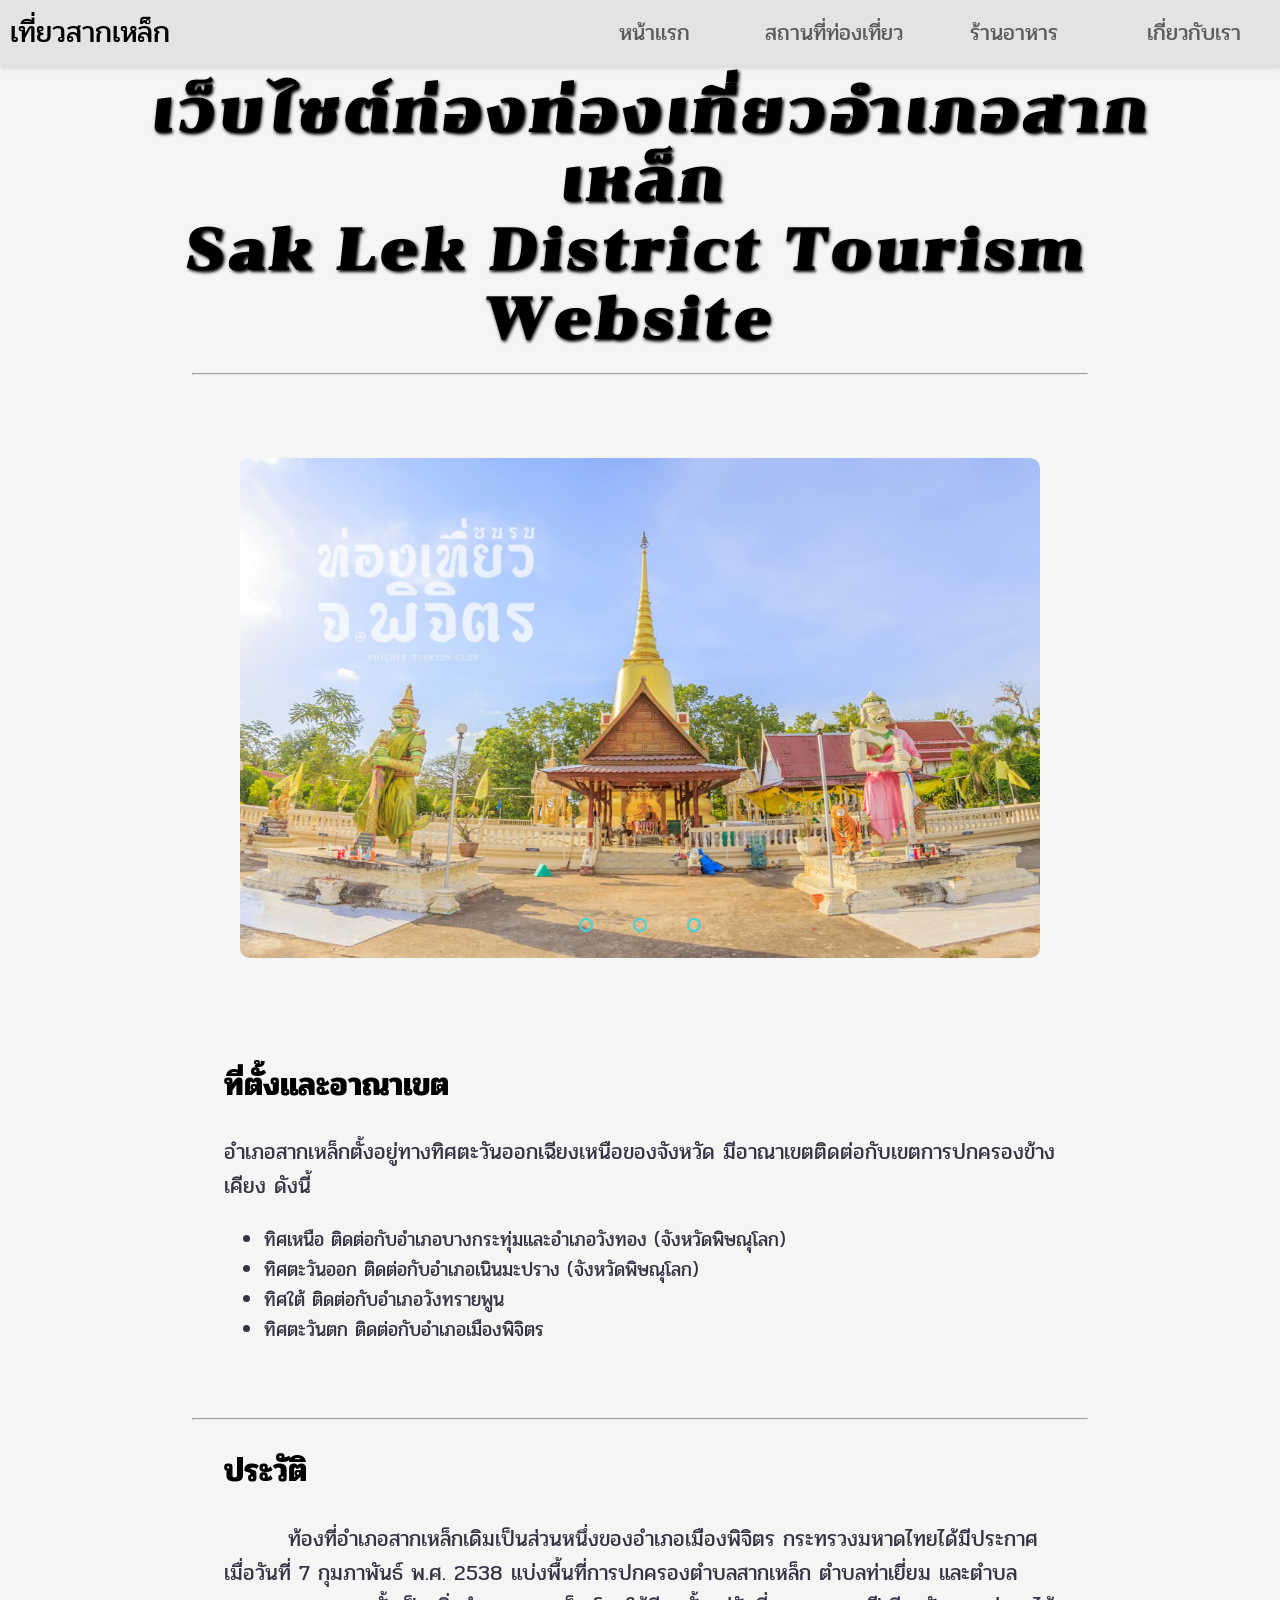
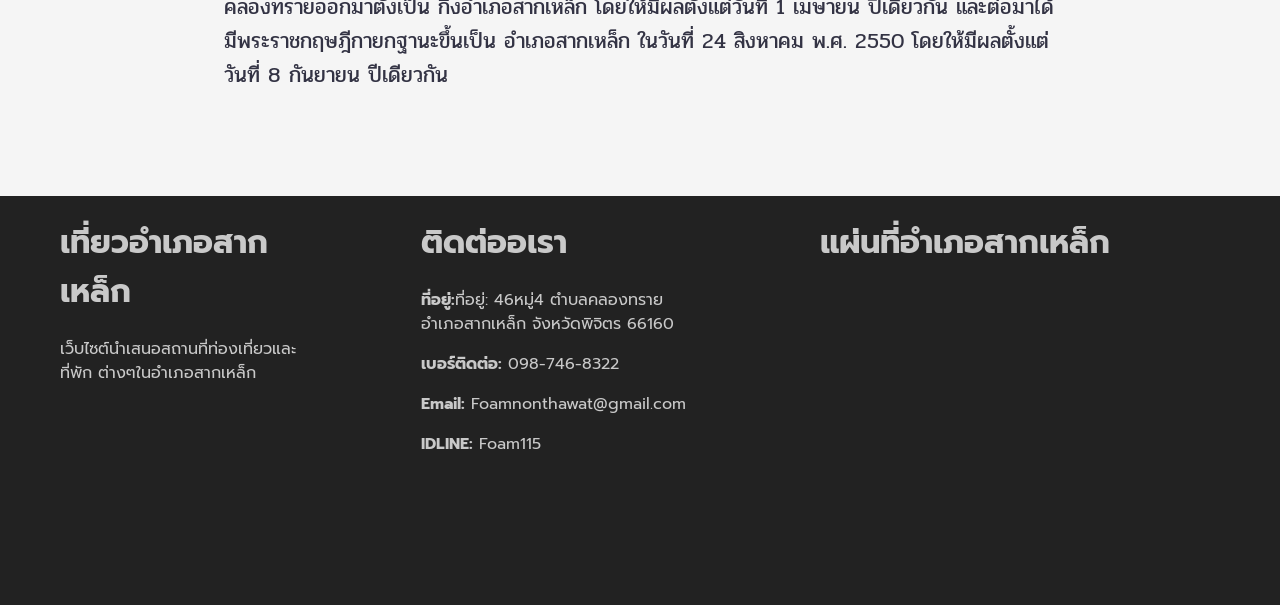
<file: index.html>
<!DOCTYPE html>
<html>
    <head>
        <meta charset="utf-8">
        <title>เที่ยวสากเหล็ก┃HOME</title>
        <link rel="icon" href="img/icon.png" sizes="16x16">
        <link rel="stylesheet" href="stlye.css">
        <link rel="preconnect" href="https://fonts.googleapis.com">
        <link rel="preconnect" href="https://fonts.gstatic.com" crossorigin>
        <link href="https://fonts.googleapis.com/css2?family=Pridi:wght@600&display=swap" rel="stylesheet">
        <link href="https://fonts.googleapis.com/css2?family=Prompt:wght@700&display=swap" rel="stylesheet">
        <link href="https://fonts.googleapis.com/css2?family=Chonburi&display=swap" rel="stylesheet">
    </head>
    <body>
        <header>
            <div class="nav">
                <ul>
                    <li style="float: left; font-size: 30px;" >เที่ยวสากเหล็ก</li>
                    <li class="home"><a href="index.html">หน้าแรก</a></li>
                    <li class="travel"><a href="menu.html">สถานที่ท่องเที่ยว</a>
                    </li>
                    <li class="hotel"><a href="menu2.html">ร้านอาหาร</a>
                    </li>
                    <li class="about"><a href="abuot.html">เกี่ยวกับเรา</a></li>
                </ul>
            </div>
        </header>
        <section>
            <div class="text-box">
                <div class="tn">
                        <div class="text-i">
                            <h1>เว็บไซต์ท่องท่องเที่ยวอำเภอสากเหล็ก<br>Sak Lek District Tourism Website</h1>
                        </div>
                </div>
            </div>
            <div class="hrr">
                <hr class="style1">
            </div>
            <div class="nvt">
                <div class="slider">
                    <div class="slides">
                        <!--radio buttom start-->
                        <input type="radio" name="radio-btn" id="radio1">
                        <input type="radio" name="radio-btn" id="radio2">
                        <input type="radio" name="radio-btn" id="radio3">
                        <!--radio buttom end-->
                        <!--slider imges start-->
                        <div class="slide first">
                            <a href="page1.html"><img src="img/mong2.jpg" alt=""></a>
                        </div>
                        <div class="slide">
                            <a href="page2.html"><img src="img/ntp3.jpg" alt=""></a>
                        </div>
                        <div class="slide">
                            <a href="page3.html"><img src="img/itp2.jpg" alt=""></a>
                        </div>
                        <!--slider imges end-->
                        <!--automatic navigation start-->
                        <div class="navigation-auto">
                            <div class="auto-btn1"></div>
                            <div class="auto-btn2"></div>
                            <div class="auto-btn3"></div>
                        </div>
                        <!--automatic navigation end-->
                    </div>
                    <!--manual navigation start-->
                    <div class="navigation-manual">
                        <label for="radio1" class="manual-btn"></label>
                        <label for="radio2" class="manual-btn"></label>
                        <label for="radio3" class="manual-btn"></label>
                    </div>
                    <!--manual navigation end-->
                    <script type="text/javascript">
                        var counter = 1;
                        setInterval(function(){
                            document.getElementById('radio' + counter).checked = true;
                            counter++;
                            if(counter > 3){
                                counter =1;
                            }
                        },5000);
                    </script>
                </div>
            </div>
            <div class="dit">
                <div class="boxtext">
                    <div class="text2">
                        <h1>ที่ตั้งและอาณาเขต</h1>
                        <p>อำเภอสากเหล็กตั้งอยู่ทางทิศตะวันออกเฉียงเหนือของจังหวัด มีอาณาเขตติดต่อกับเขตการปกครองข้างเคียง ดังนี้</p>
                        <ul>
                            <li>ทิศเหนือ ติดต่อกับอำเภอบางกระทุ่มและอำเภอวังทอง (จังหวัดพิษณุโลก)</li>
                            <li>ทิศตะวันออก ติดต่อกับอำเภอเนินมะปราง (จังหวัดพิษณุโลก)</li>
                            <li>ทิศใต้ ติดต่อกับอำเภอวังทรายพูน</li>
                            <li>ทิศตะวันตก ติดต่อกับอำเภอเมืองพิจิตร</li>
                        </ul>
                    </div>
                </div>
            </div>
            <div class="hrr">
                <hr class="style1">
            </div>
            <div class="dir">
                <div class="boxtext">
                    <div class="text2">
                        <h1>ประวัติ</h1>
                        <p>&nbsp; &nbsp; &nbsp; &nbsp; ท้องที่อำเภอสากเหล็กเดิมเป็นส่วนหนึ่งของอำเภอเมืองพิจิตร กระทรวงมหาดไทยได้มีประกาศเมื่อวันที่ 7 กุมภาพันธ์ พ.ศ. 2538 แบ่งพื้นที่การปกครองตำบลสากเหล็ก
                             ตำบลท่าเยี่ยม และตำบลคลองทรายออกมาตั้งเป็น กิ่งอำเภอสากเหล็ก โดยให้มีผลตั้งแต่วันที่ 1 เมษายน ปีเดียวกัน และต่อมาได้มีพระราชกฤษฎีกายกฐานะขึ้นเป็น 
                             อำเภอสากเหล็ก ในวันที่ 24 สิงหาคม พ.ศ. 2550 โดยให้มีผลตั้งแต่วันที่ 8 กันยายน ปีเดียวกัน</p>
                    </div>
                </div>
            </div>
        </section>
        <footer>
            <div class="bgf">
                <h1>เที่ยวอำเภอสากเหล็ก</h1>
                <p>เว็บไซต์นำเสนอสถานที่ท่องเที่ยวและที่พัก ต่างๆในอำเภอสากเหล็ก</p>
            </div>
            <div class="bgf">
                <h1>ติดต่ออเรา</h1>
                <p><strong>ที่อยู่:</strong>ที่อยู่: 46หมู่4 ตำบลคลองทราย อำเภอสากเหล็ก จังหวัดพิจิตร 66160</p>
                <p><strong>เบอร์ติดต่อ:</strong> 098-746-8322</p>
                <p><strong>Email:</strong> Foamnonthawat@gmail.com</p>
                <p><strong>IDLINE:</strong> Foam115</p>
            </div>
            <div class="bgf">
                <h1>แผ่นที่อำเภอสากเหล็ก</h1>
                <iframe src="https://www.google.com/maps/embed?pb=!1m18!1m12!1m3!1d244821.1025317696!2d100.3577737949123!3d16.509
                44329059967!2m3!1f0!2f0!3f0!3m2!1i1024!2i768!4f13.1!3m3!1m2!1s0x30dff11cedafd287%3A0x304fb54b0087930!2z4Lit4Liz4Lm
                A4Lig4LitIOC4quC4suC4geC5gOC4q-C4peC5h-C4gSDguJ7guLTguIjguLTguJXguKM!5e0!3m2!1sth!2sth!4v1643211785053!5m2!1sth!2
                sth" width="400" height="250" style="border:0;" allowfullscreen="" loading="lazy"></iframe>
            </div>
        </footer>
    </body>
</html>
</file>
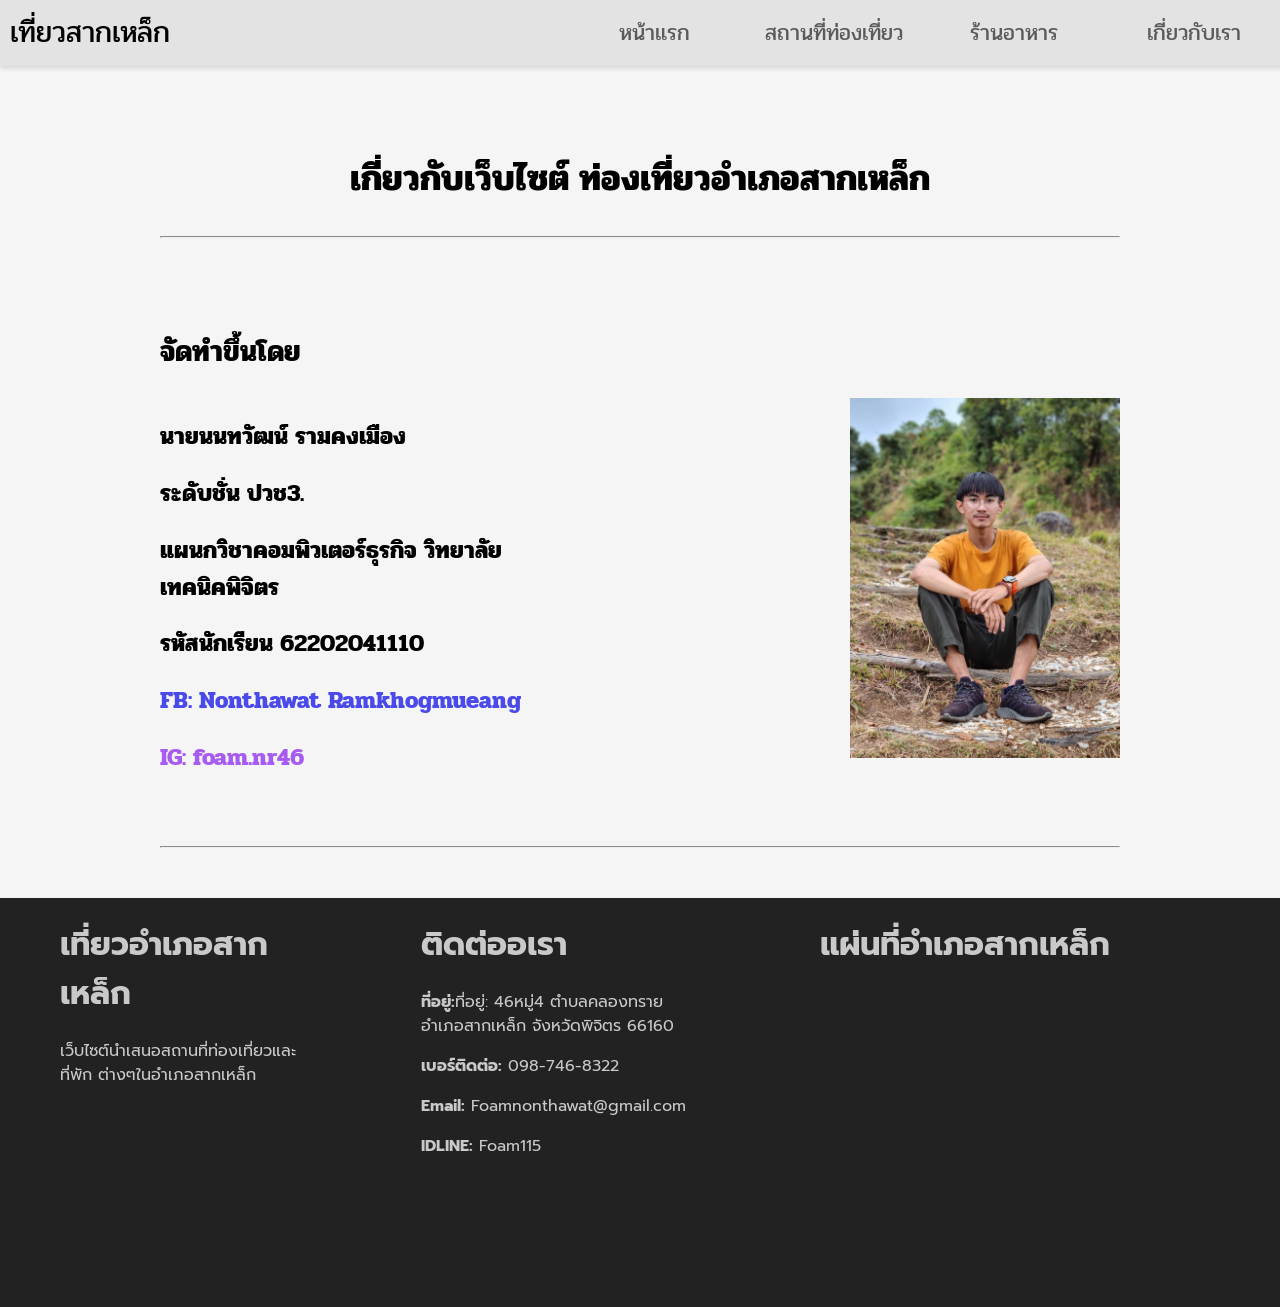
<file: abuot.html>
<!DOCTYPE html>
<html>
    <head>
        <meta charset="utf-8">
        <title>เที่ยวสากเหล็ก┃Abuot</title>
        <link rel="icon" href="img/icon.png" sizes="16x16">
        <link rel="stylesheet" href="stlyeabout.css">
        <link rel="preconnect" href="https://fonts.googleapis.com">
        <link rel="preconnect" href="https://fonts.gstatic.com" crossorigin>
        <link href="https://fonts.googleapis.com/css2?family=Pridi:wght@600&display=swap" rel="stylesheet">
        <link href="https://fonts.googleapis.com/css2?family=Prompt:wght@700&display=swap" rel="stylesheet">
        <link href="https://fonts.googleapis.com/css2?family=Trirong&display=swap" rel="stylesheet">
    </head>
    <body>
        <header>
            <div class="nav">
                <ul>
                    <li style="float: left; font-size: 30px;" >เที่ยวสากเหล็ก</li>
                    <li class="home"><a href="index.html">หน้าแรก</a></li>
                    <li class="travel"><a href="menu.html">สถานที่ท่องเที่ยว</a>
                    </li>
                    <li class="hotel"><a href="menu2.html">ร้านอาหาร</a>
                    </li>
                    <li class="about"><a href="#">เกี่ยวกับเรา</a></li>
                </ul>
            </div>
        </header>
        <section>
            <div class="text-box">
                <div class="textb">
                    <div class="text">
                        <h1>เกี่ยวกับเว็บไซต์ ท่องเที่ยวอำเภอสากเหล็ก</h1>
                    </div>
                    <hr class="style1">
                </div>
            </div>
        </section>
        <section>
            <div class="texth">
                <h1>จัดทำขึ้นโดย</h1>
            </div>
            <div class="foam">
                <div class="ft">
                    <div class="foamtp">
                        <h2>นายนนทวัฒน์ รามคงเมือง</h2>
                        <h2>ระดับชั่น ปวช3.</h2>
                        <h2>แผนกวิชาคอมพิวเตอร์ธุรกิจ วิทยาลัยเทคนิคพิจิตร</h2>
                        <h2>รหัสนักเรียน 62202041110</h2>
                        <a href="https://www.facebook.com/profile.php?id=100013861440694" style="color: rgb(74, 74, 235);"><h2>FB: Nonthawat Ramkhogmueang</h2></a>
                        <a href="https://instagram.com/foam.nr46?utm_medium=copy_link" style="color: rgb(168, 91, 240);"><h2>IG: foam.nr46</h2></a>
                    </div>
                    <div class="foampf">
                        <img src="img/pffoam.jpeg" alt="">
                    </div>
                </div>
            </div>
            <div class="hrr"><hr class="style1"></div>
        </section>
        <footer>
            <div class="bgf">
                <h1>เที่ยวอำเภอสากเหล็ก</h1>
                <p>เว็บไซต์นำเสนอสถานที่ท่องเที่ยวและที่พัก ต่างๆในอำเภอสากเหล็ก</p>
            </div>
            <div class="bgf">
                <h1>ติดต่ออเรา</h1>
                <p><strong>ที่อยู่:</strong>ที่อยู่: 46หมู่4 ตำบลคลองทราย อำเภอสากเหล็ก จังหวัดพิจิตร 66160</p>
                <p><strong>เบอร์ติดต่อ:</strong> 098-746-8322</p>
                <p><strong>Email:</strong> Foamnonthawat@gmail.com</p>
                <p><strong>IDLINE:</strong> Foam115</p>
            </div>
            <div class="bgf">
                <h1>แผ่นที่อำเภอสากเหล็ก</h1>
                <iframe src="https://www.google.com/maps/embed?pb=!1m18!1m12!1m3!1d244821.1025317696!2d100.3577737949123!3d16.509
                44329059967!2m3!1f0!2f0!3f0!3m2!1i1024!2i768!4f13.1!3m3!1m2!1s0x30dff11cedafd287%3A0x304fb54b0087930!2z4Lit4Liz4Lm
                A4Lig4LitIOC4quC4suC4geC5gOC4q-C4peC5h-C4gSDguJ7guLTguIjguLTguJXguKM!5e0!3m2!1sth!2sth!4v1643211785053!5m2!1sth!2
                sth" width="400" height="250" style="border:0;" allowfullscreen="" loading="lazy"></iframe>
            </div>
        </footer>
    </body>
</html>
</file>
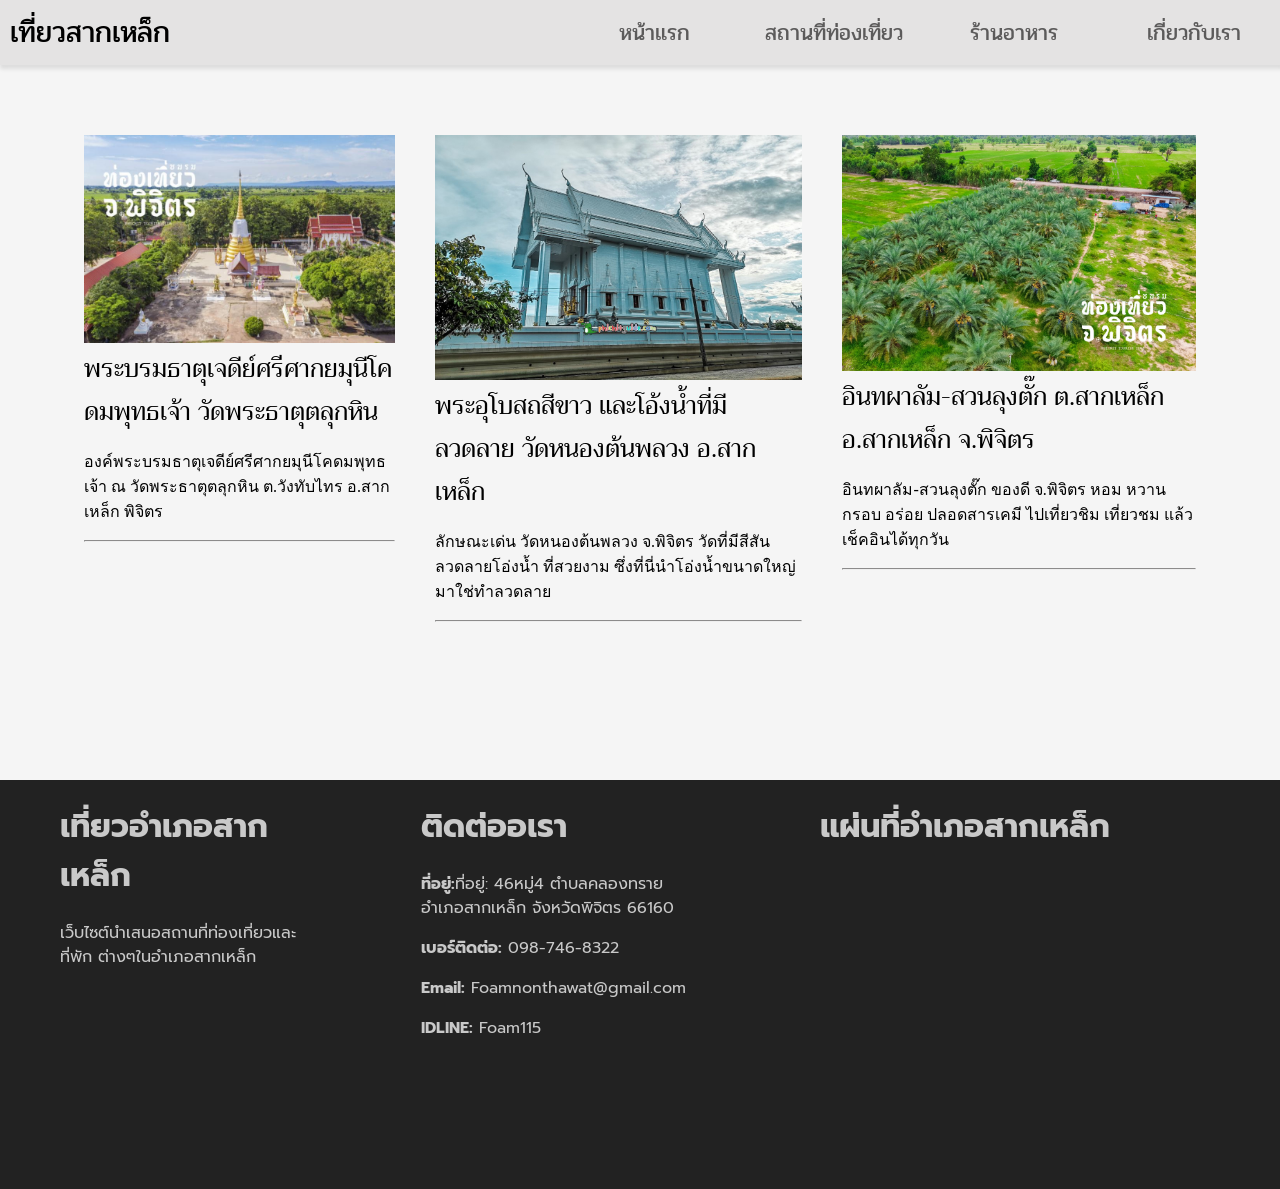
<file: menu.html>
<!DOCTYPE html>
<html>
    <head>
        <meta charset="utf-8">
        <title>เที่ยวสากเหล็ก┃menu1</title>
        <link rel="icon" href="img/icon.png" sizes="16x16">
        <link rel="stylesheet" href="stlyemenu.css">
        <link rel="preconnect" href="https://fonts.googleapis.com">
        <link rel="preconnect" href="https://fonts.gstatic.com" crossorigin>
        <link href="https://fonts.googleapis.com/css2?family=Pridi:wght@600&display=swap" rel="stylesheet">
        <link href="https://fonts.googleapis.com/css2?family=Prompt:wght@700&display=swap" rel="stylesheet">
        <link href="https://fonts.googleapis.com/css2?family=Trirong&display=swap" rel="stylesheet">
    </head>
    <body>
        <header>
            <div class="nav">
                <ul>
                    <li style="float: left; font-size: 30px;" >เที่ยวสากเหล็ก</li>
                    <li class="home"><a href="index.html">หน้าแรก</a></li>
                    <li class="travel"><a href="menu.html">สถานที่ท่องเที่ยว</a>
                    </li>
                    <li class="hotel"><a href="menu2.html">ร้านอาหาร</a>
                    </li>
                    <li class="about"><a href="abuot.html">เกี่ยวกับเรา</a></li>
                </ul>
            </div>
        </header>
        <section>
            <div class="box">
                <div class="box-1">
                    <a href="page1.html">
                        <img src="img/mong3.jpg" alt="" style="width: 430px;">
                    </a>
                    <div class="text-m">
                        <a href="page1.html">พระบรมธาตุเจดีย์ศรีศากยมุนีโคดมพุทธเจ้า วัดพระธาตุตลุกหิน</a>
                        <p>องค์พระบรมธาตุเจดีย์ศรีศากยมุนีโคดมพุทธเจ้า ณ วัดพระธาตุตลุกหิน ต.วังทับไทร อ.สากเหล็ก พิจิตร</p>
                        <hr class="style1">
                    </div>
                </div>
                <div class="box-1">
                    <a href="page2.html">
                        <img src="img/mn2.jpg" alt="" style="width: 430px;">
                    </a>
                    <div class="text-m">
                        <a href="page2.html">พระอุโบสถสีขาว และโอ้งน้ำที่มีลวดลาย วัดหนองต้นพลวง อ.สากเหล็ก</a>
                        <p>ลักษณะเด่น วัดหนองต้นพลวง จ.พิจิตร วัดที่มีสีสันลวดลายโอ่งน้ำ ที่สวยงาม ซึ่งที่นี่นำโอ่งน้ำขนาดใหญ่มาใช่ทำลวดลาย</p>
                        <hr class="style1">
                    </div>
                </div>
                <div class="box-1">
                    <a href="page3.html">
                        <img src="img/itp2.jpg" alt="" style="width: 430px;">
                    </a>
                     <div class="text-m">
                        <a href="#">อินทผาลัม-สวนลุงตั๊ก ต.สากเหล็ก อ.สากเหล็ก จ.พิจิตร</a>
                        <p>อินทผาลัม-สวนลุงตั๊ก ของดี จ.พิจิตร หอม หวานกรอบ อร่อย ปลอดสารเคมี ไปเที่ยวชิม เที่ยวชม แล้วเช็คอินได้ทุกวัน</p>
                        <hr class="style1">
                    </div>
                </div>
            </div>
        </section>
        <footer>
            <div class="bgf">
                <h1>เที่ยวอำเภอสากเหล็ก</h1>
                <p>เว็บไซต์นำเสนอสถานที่ท่องเที่ยวและที่พัก ต่างๆในอำเภอสากเหล็ก</p>
            </div>
            <div class="bgf">
                <h1>ติดต่ออเรา</h1>
                <p><strong>ที่อยู่:</strong>ที่อยู่: 46หมู่4 ตำบลคลองทราย อำเภอสากเหล็ก จังหวัดพิจิตร 66160</p>
                <p><strong>เบอร์ติดต่อ:</strong> 098-746-8322</p>
                <p><strong>Email:</strong> Foamnonthawat@gmail.com</p>
                <p><strong>IDLINE:</strong> Foam115</p>
            </div>
            <div class="bgf">
                <h1>แผ่นที่อำเภอสากเหล็ก</h1>
                <iframe src="https://www.google.com/maps/embed?pb=!1m18!1m12!1m3!1d244821.1025317696!2d100.3577737949123!3d16.509
                44329059967!2m3!1f0!2f0!3f0!3m2!1i1024!2i768!4f13.1!3m3!1m2!1s0x30dff11cedafd287%3A0x304fb54b0087930!2z4Lit4Liz4Lm
                A4Lig4LitIOC4quC4suC4geC5gOC4q-C4peC5h-C4gSDguJ7guLTguIjguLTguJXguKM!5e0!3m2!1sth!2sth!4v1643211785053!5m2!1sth!2
                sth" width="400" height="250" style="border:0;" allowfullscreen="" loading="lazy"></iframe>
            </div>
        </footer>
    </body>
</html>
</file>
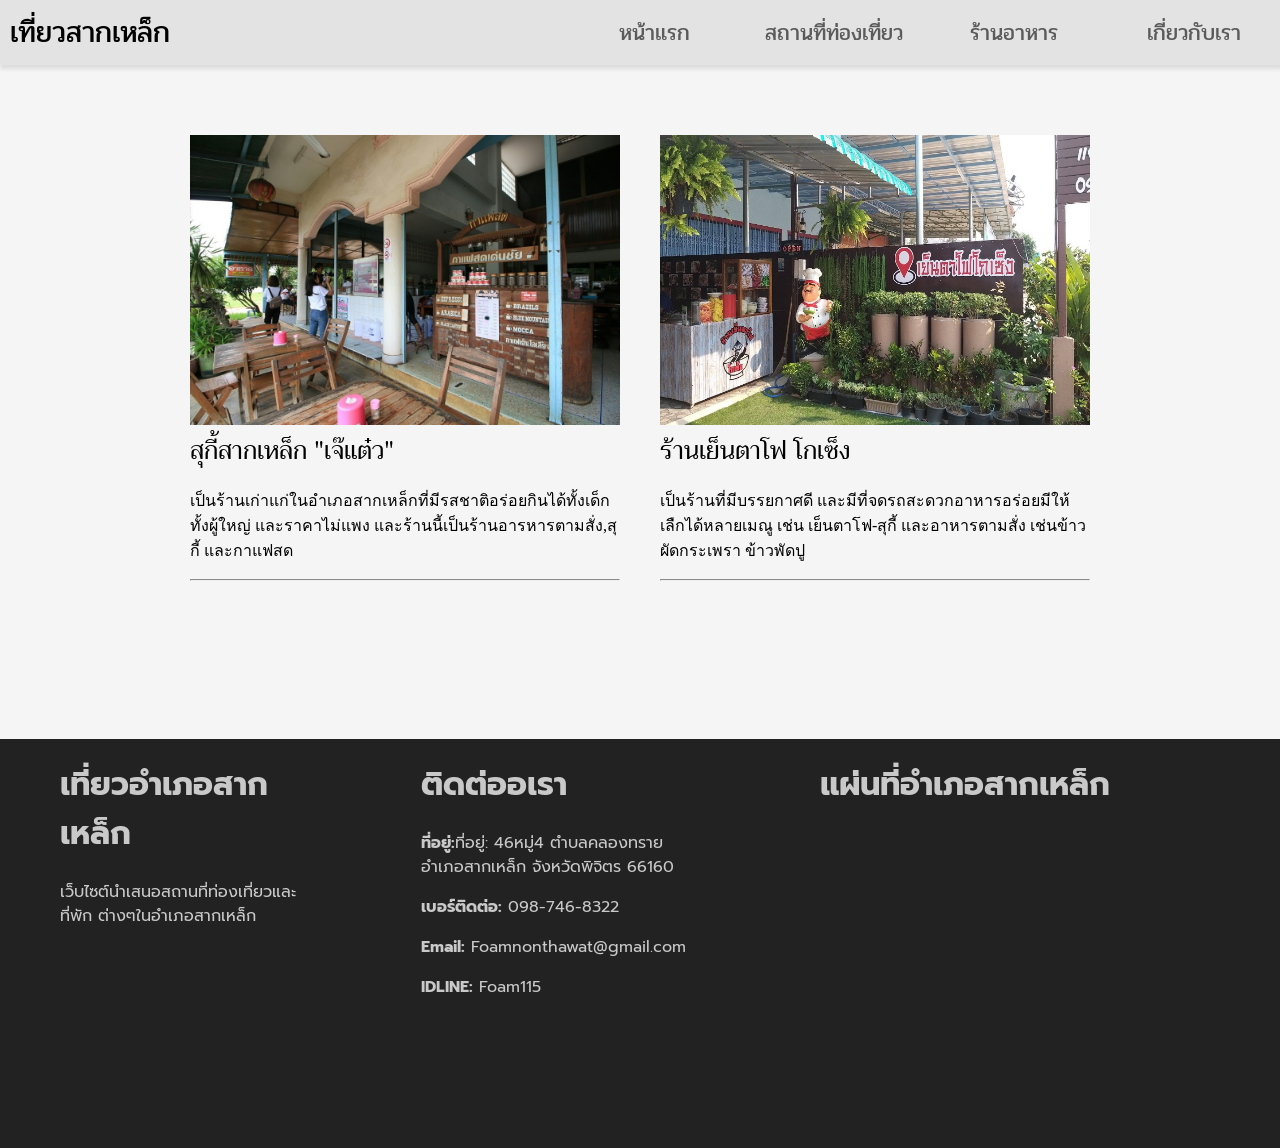
<file: menu2.html>
<!DOCTYPE html>
<html>
    <head>
        <meta charset="utf-8">
        <title>เที่ยวสากเหล็ก┃menu2</title>
        <link rel="icon" href="img/icon.png" sizes="16x16">
        <link rel="stylesheet" href="stlyemenu2.css">
        <link rel="preconnect" href="https://fonts.googleapis.com">
        <link rel="preconnect" href="https://fonts.gstatic.com" crossorigin>
        <link href="https://fonts.googleapis.com/css2?family=Pridi:wght@600&display=swap" rel="stylesheet">
        <link href="https://fonts.googleapis.com/css2?family=Prompt:wght@700&display=swap" rel="stylesheet">
        <link href="https://fonts.googleapis.com/css2?family=Trirong&display=swap" rel="stylesheet">
    </head>
    <body>
        <header>
            <div class="nav">
                <ul>
                    <li style="float: left; font-size: 30px;" >เที่ยวสากเหล็ก</li>
                    <li class="home"><a href="index.html">หน้าแรก</a></li>
                    <li class="travel"><a href="menu.html">สถานที่ท่องเที่ยว</a>
                    </li>
                    <li class="hotel"><a href="menu2.html">ร้านอาหาร</a>
                    </li>
                    <li class="about"><a href="abuot.html">เกี่ยวกับเรา</a></li>
                </ul>
            </div>
        </header>
        <section>
            <div class="box">
                <div class="box-1">
                    <a href="restaurant2.html">
                        <img src="img/jtw.jpg" alt="" style="width: 430px;">
                    </a>
                    <div class="text-m">
                        <a href="page1.html">สุกี้สากเหล็ก "เจ๊แต๋ว"</a>
                        <p>เป็นร้านเก่าแก่ในอำเภอสากเหล็กที่มีรสชาติอร่อยกินได้ทั้งเด็กทั้งผู้ใหญ่ และราคาไม่แพง และร้านนี้เป็นร้านอารหารตามสั่ง,สุกี้ และกาแฟสด</p>
                        <hr class="style1">
                    </div>
                </div>
                <div class="box-1">
                    <a href="restaurant.html">
                        <img src="img/ytf.jpg" alt="" style="width: 430px;">
                    </a>
                    <div class="text-m">
                        <a href="page2.html">ร้านเย็นตาโฟ โกเซ็ง</a>
                        <p>เป็นร้านที่มีบรรยกาศดี และมีที่จดรถสะดวกอาหารอร่อยมีให้เลืกได้หลายเมณู เช่น เย็นตาโฟ-สุกี้ และอาหารตามสั่ง เช่นข้าวผัดกระเพรา ข้าวพัดปู</p>
                        <hr class="style1">
                    </div>
                </div>
            </div>
        </section>
        <footer>
            <div class="bgf">
                <h1>เที่ยวอำเภอสากเหล็ก</h1>
                <p>เว็บไซต์นำเสนอสถานที่ท่องเที่ยวและที่พัก ต่างๆในอำเภอสากเหล็ก</p>
            </div>
            <div class="bgf">
                <h1>ติดต่ออเรา</h1>
                <p><strong>ที่อยู่:</strong>ที่อยู่: 46หมู่4 ตำบลคลองทราย อำเภอสากเหล็ก จังหวัดพิจิตร 66160</p>
                <p><strong>เบอร์ติดต่อ:</strong> 098-746-8322</p>
                <p><strong>Email:</strong> Foamnonthawat@gmail.com</p>
                <p><strong>IDLINE:</strong> Foam115</p>
            </div>
            <div class="bgf">
                <h1>แผ่นที่อำเภอสากเหล็ก</h1>
                <iframe src="https://www.google.com/maps/embed?pb=!1m18!1m12!1m3!1d244821.1025317696!2d100.3577737949123!3d16.509
                44329059967!2m3!1f0!2f0!3f0!3m2!1i1024!2i768!4f13.1!3m3!1m2!1s0x30dff11cedafd287%3A0x304fb54b0087930!2z4Lit4Liz4Lm
                A4Lig4LitIOC4quC4suC4geC5gOC4q-C4peC5h-C4gSDguJ7guLTguIjguLTguJXguKM!5e0!3m2!1sth!2sth!4v1643211785053!5m2!1sth!2
                sth" width="400" height="250" style="border:0;" allowfullscreen="" loading="lazy"></iframe>
            </div>
        </footer>
    </body>
</html>
</file>
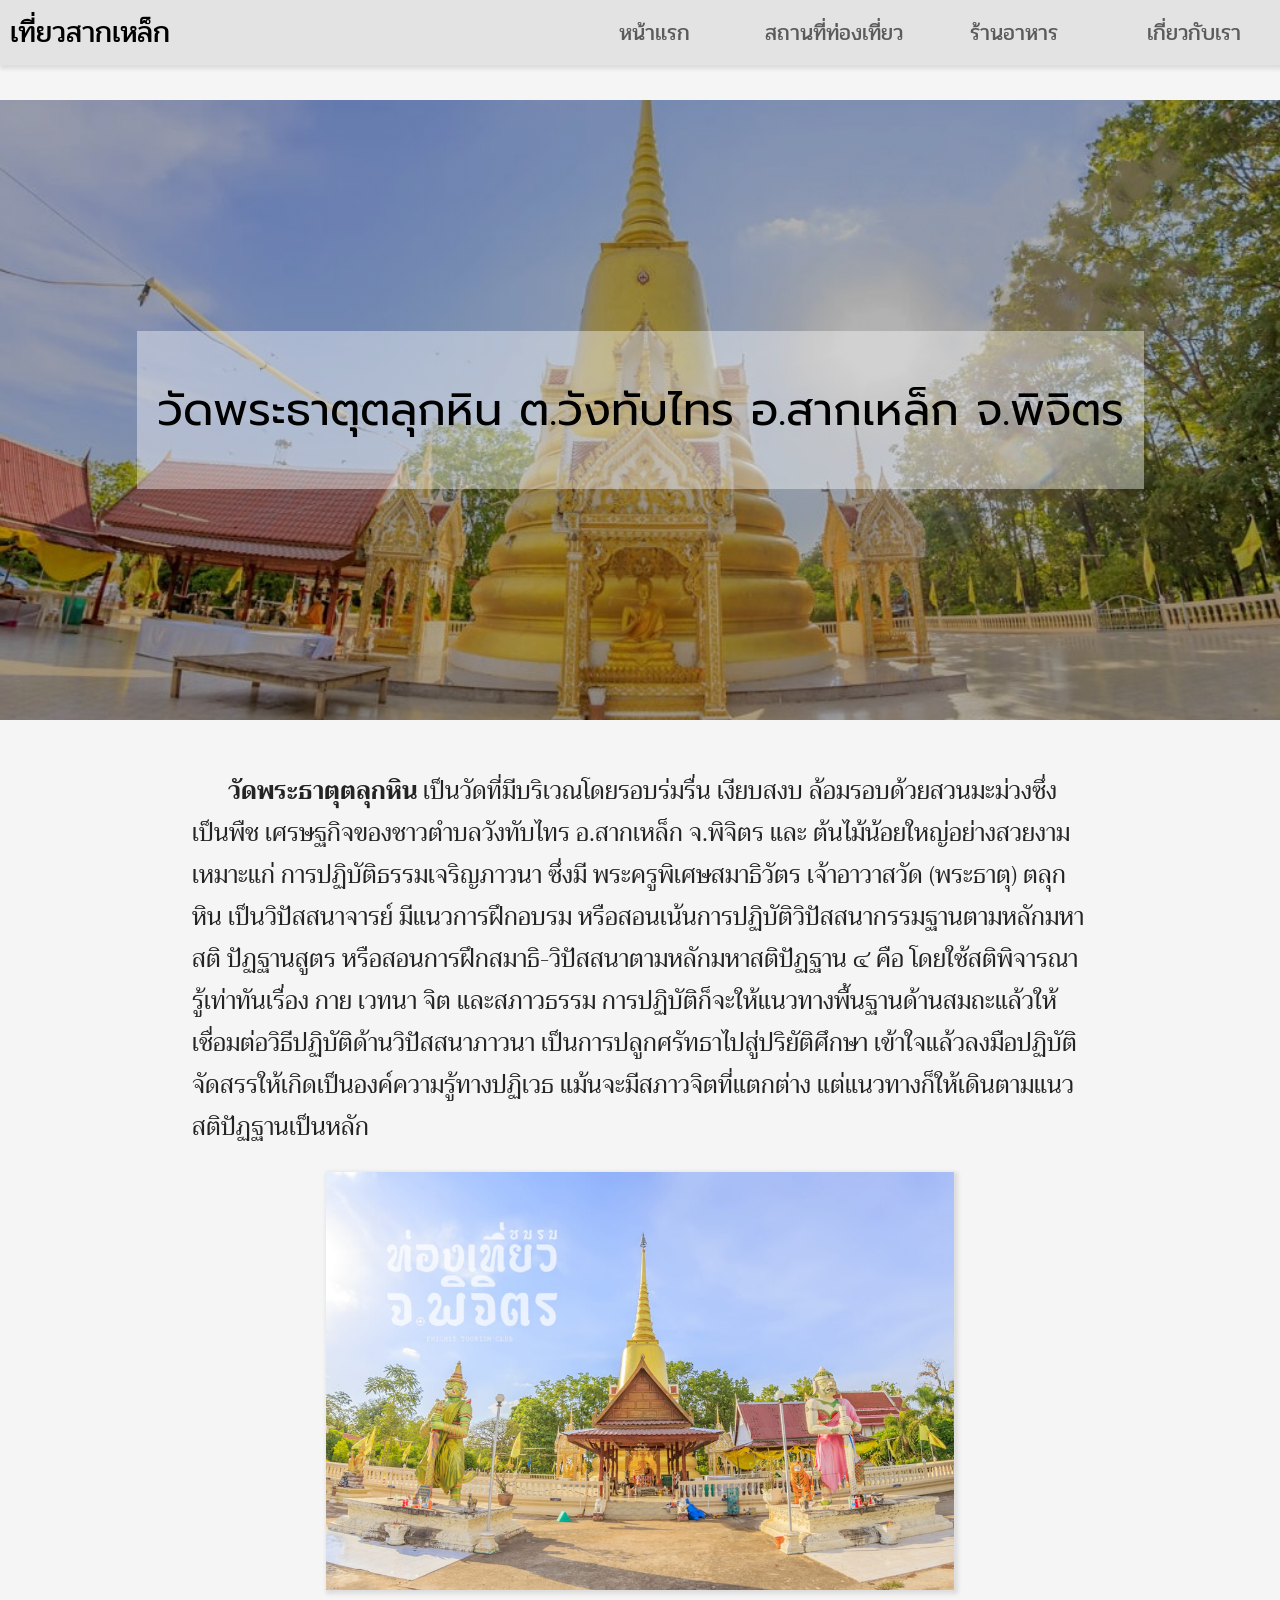
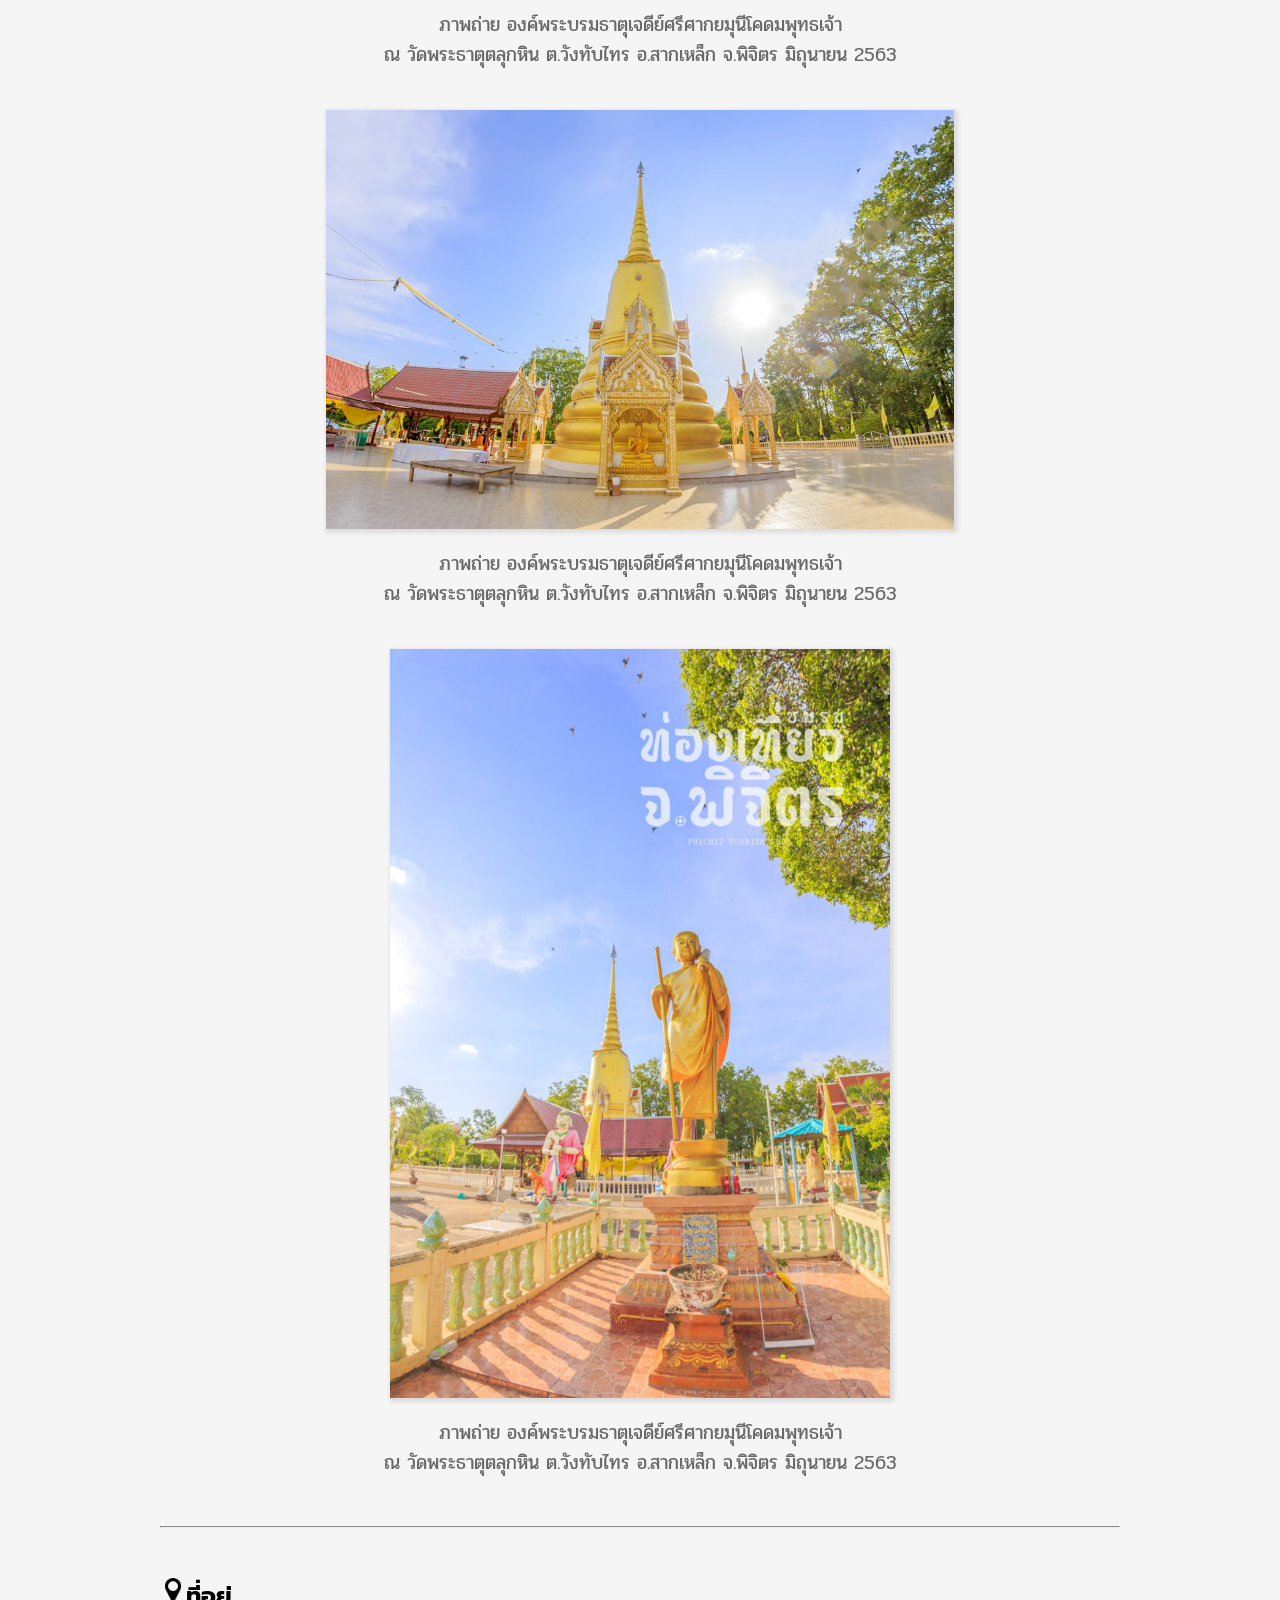
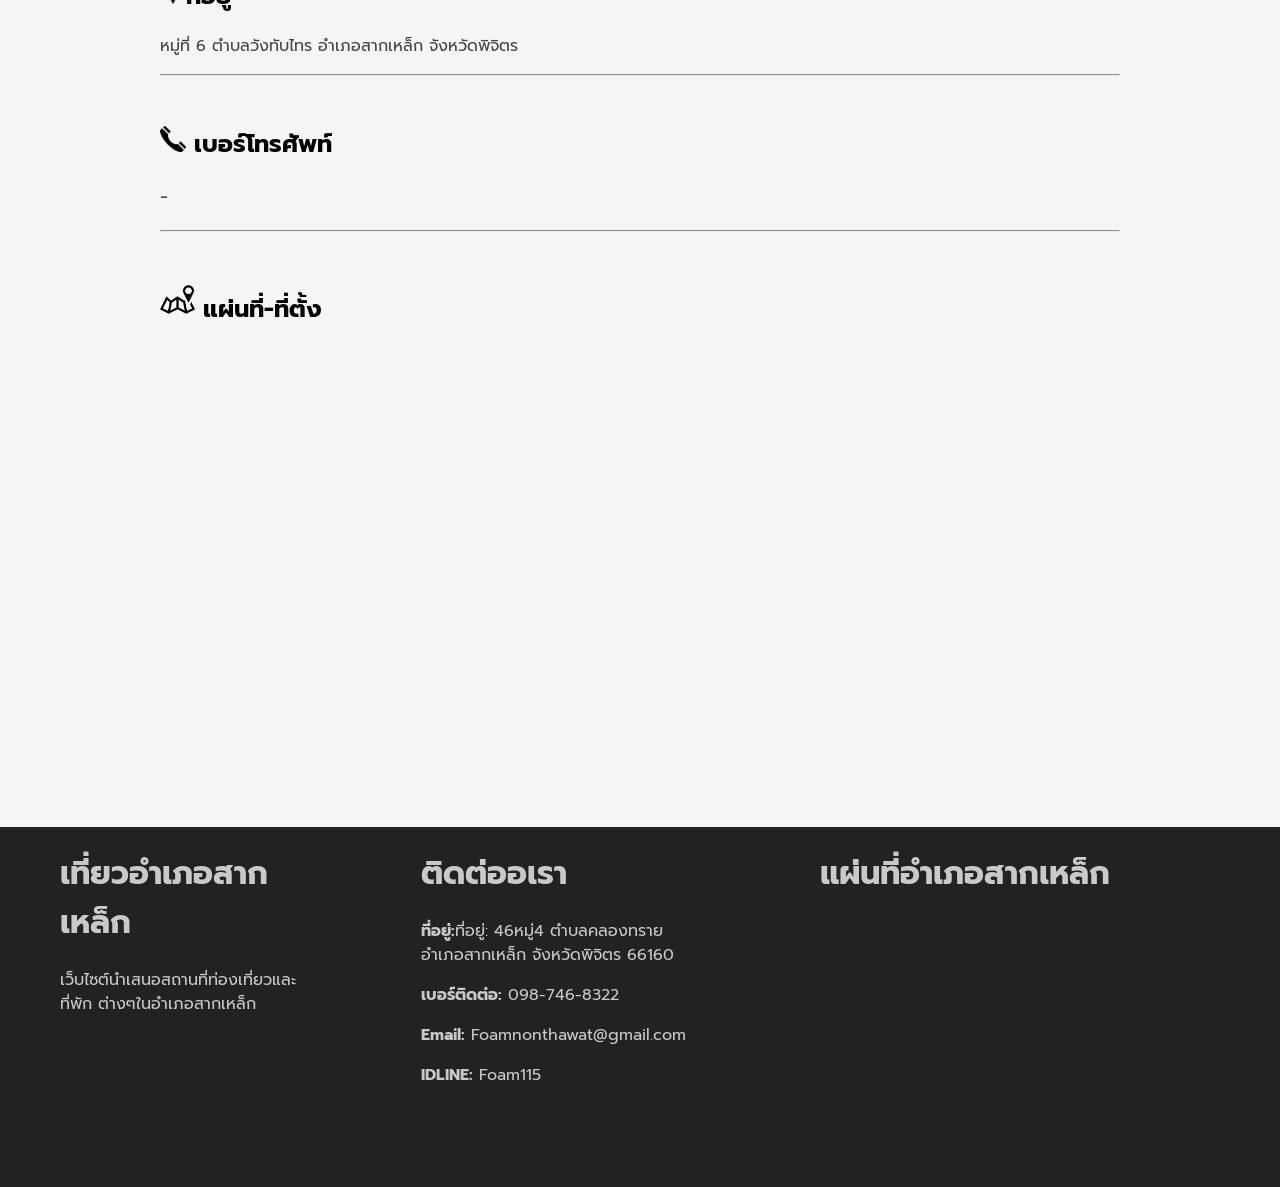
<file: page1.html>
<!DOCTYPE html>
<html>
    <head>
        <meta charset="utf-8">
        <title>เที่ยวสากเหล็ก┃วัดพระธาตุตลุกหิน</title>
        <link rel="icon" href="img/icon.png" sizes="16x16">
        <link rel="stylesheet" href="stlyep1.css">
        <link rel="preconnect" href="https://fonts.googleapis.com">
        <link rel="preconnect" href="https://fonts.gstatic.com" crossorigin>
        <link href="https://fonts.googleapis.com/css2?family=Pridi:wght@600&display=swap" rel="stylesheet">
        <link href="https://fonts.googleapis.com/css2?family=Prompt:wght@700&display=swap" rel="stylesheet">
        <link href="https://fonts.googleapis.com/css2?family=Trirong&display=swap" rel="stylesheet">
        <link href="https://fonts.googleapis.com/css2?family=Chonburi&display=swap" rel="stylesheet">
    </head>
    <body>
        <header>
            <div class="nav">
                <ul>
                    <li style="float: left; font-size: 30px;" >เที่ยวสากเหล็ก</li>
                    <li class="home"><a href="index.html">หน้าแรก</a></li>
                    <li class="travel"><a href="menu.html">สถานที่ท่องเที่ยว</a></li>
                    <li class="hotel"><a href="menu2.html">ร้านอาหาร</a>
                    </li>
                    <li class="about"><a href="abuot.html">เกี่ยวกับเรา</a></li>
                </ul>
            </div>
        </header>
        <section>
            <div class="bg1">
               <div class="text-bg">
                   <p>วัดพระธาตุตลุกหิน ต.วังทับไทร อ.สากเหล็ก จ.พิจิตร</p>
               </div>
            </div>
        </section>
        <section>
            <div class="bg">
                <div class="text_p">
                    <p>
                    &nbsp;&nbsp;&nbsp;&nbsp;&nbsp;&nbsp;<strong>วัดพระธาตุตลุกหิน</strong>
                    เป็นวัดที่มีบริเวณโดยรอบร่มรื่น เงียบสงบ ล้อมรอบด้วยสวนมะม่วงซึ่งเป็นพืช เศรษฐกิจของชาวตำบลวังทับไทร อ.สากเหล็ก จ.พิจิตร และ ต้นไม้น้อยใหญ่อย่างสวยงามเหมาะแก่ 
                    การปฏิบัติธรรมเจริญภาวนา ซึ่งมี พระครูพิเศษสมาธิวัตร เจ้าอาวาสวัด (พระธาตุ) ตลุกหิน เป็นวิปัสสนาจารย์ มีแนวการฝึกอบรม หรือสอนเน้นการปฏิบัติวิปัสสนากรรมฐานตามหลักมหาสติ 
                    ปัฏฐานสูตร หรือสอนการฝึกสมาธิ-วิปัสสนาตามหลักมหาสติปัฏฐาน ๔ คือ โดยใช้สติพิจารณา รู้เท่าทันเรื่อง กาย เวทนา จิต และสภาวธรรม การปฏิบัติก็จะให้แนวทางพื้นฐานด้านสมถะแล้วให้ 
                    เชื่อมต่อวิธีปฏิบัติด้านวิปัสสนาภาวนา เป็นการปลูกศรัทธาไปสู่ปริยัติศึกษา เข้าใจแล้วลงมือปฏิบัติ จัดสรรให้เกิดเป็นองค์ความรู้ทางปฏิเวธ แม้นจะมีสภาวจิตที่แตกต่าง แต่แนวทางก็ให้เดินตามแนว 
                    สติปัฏฐานเป็นหลัก
                    </p>
                </div>
                <div class="photo">
                    <img src="img/mong2.jpg" alt="">
                    <figcaption>ภาพถ่าย องค์พระบรมธาตุเจดีย์ศรีศากยมุนีโคดมพุทธเจ้า<br>
                                ณ วัดพระธาตุตลุกหิน ต.วังทับไทร อ.สากเหล็ก จ.พิจิตร มิถุนายน 2563
                    </figcaption>
                    <img src="img/trh.jpg" alt="">
                    <figcaption>ภาพถ่าย องค์พระบรมธาตุเจดีย์ศรีศากยมุนีโคดมพุทธเจ้า<br>
                            ณ วัดพระธาตุตลุกหิน ต.วังทับไทร อ.สากเหล็ก จ.พิจิตร มิถุนายน 2563
                    </figcaption>
                    <img src="img/mong1.jpg" alt="" style="width: 500px;">
                    <figcaption>ภาพถ่าย องค์พระบรมธาตุเจดีย์ศรีศากยมุนีโคดมพุทธเจ้า<br>
                            ณ วัดพระธาตุตลุกหิน ต.วังทับไทร อ.สากเหล็ก จ.พิจิตร มิถุนายน 2563
                </figcaption>
            </div>
            </div>
        </section>
        <section>
            <div class="box-ad">
                <hr class="style1">
                    <div class="text-ad">
                        <h1><img src="img/address.png" style="width: 26px;">ที่อยู่</h1>
                        <p>หมู่ที่ 6 ตำบลวังทับไทร อำเภอสากเหล็ก จังหวัดพิจิตร</p>
                    </div>
                </div>
            </div>
        </section>
        <section>
            <div class="box-ad">
                <hr class="style1">
                    <div class="text-ad">
                        <h1><img src="img/call.png" style="width: 26px;"> เบอร์โทรศัพท์</h1>
                        <p style="font-size: 1.2em;">-</p>
                    </div>
            </div>
        </section>
        <section>
            <div class="boxmap">
                <hr class="style1">
                <div class="text-map">
                    <h1><img src="img/map.png" style="width: 35px;"> แผ่นที่-ที่ตั้ง</h1>
                </div>
                <div class="map-box">
                    <iframe src="https://www.google.com/maps/embed?pb=!1m18!1m12!1m3!1d15303.39661245425!2d100.55157896603828!3d16.483174147289272!2m3!1f0!2f0!3f0!3m2!1i1024!2
                    i768!4f13.1!3m3!1m2!1s0x30dff71573eedc65%3A0x6d942ff37f5486ac!2z4Lin4Lix4LiU4Lie4Lij4Liw4LiY4Liy4LiV4Li44LiV4Lil4Li44LiB4Lir4Li04LiZ!5e0!3m2!1sth!2sth!4v164
                    2083020968!5m2!1sth!2sth" width="800" height="450" style="border:0;" allowfullscreen="" loading="lazy"></iframe>
                </div>
            </div>
        </section>
        <footer>
            <div class="bgf">
                <h1>เที่ยวอำเภอสากเหล็ก</h1>
                <p>เว็บไซต์นำเสนอสถานที่ท่องเที่ยวและที่พัก ต่างๆในอำเภอสากเหล็ก</p>
            </div>
            <div class="bgf">
                <h1>ติดต่ออเรา</h1>
                <p><strong>ที่อยู่:</strong>ที่อยู่: 46หมู่4 ตำบลคลองทราย อำเภอสากเหล็ก จังหวัดพิจิตร 66160</p>
                <p><strong>เบอร์ติดต่อ:</strong> 098-746-8322</p>
                <p><strong>Email:</strong> Foamnonthawat@gmail.com</p>
                <p><strong>IDLINE:</strong> Foam115</p>
            </div>
            <div class="bgf">
                <h1>แผ่นที่อำเภอสากเหล็ก</h1>
                <iframe src="https://www.google.com/maps/embed?pb=!1m18!1m12!1m3!1d244821.1025317696!2d100.3577737949123!3d16.509
                44329059967!2m3!1f0!2f0!3f0!3m2!1i1024!2i768!4f13.1!3m3!1m2!1s0x30dff11cedafd287%3A0x304fb54b0087930!2z4Lit4Liz4Lm
                A4Lig4LitIOC4quC4suC4geC5gOC4q-C4peC5h-C4gSDguJ7guLTguIjguLTguJXguKM!5e0!3m2!1sth!2sth!4v1643211785053!5m2!1sth!2
                sth" width="400" height="250" style="border:0;" allowfullscreen="" loading="lazy"></iframe>
            </div>
        </footer>
    </body>
</html>
</file>
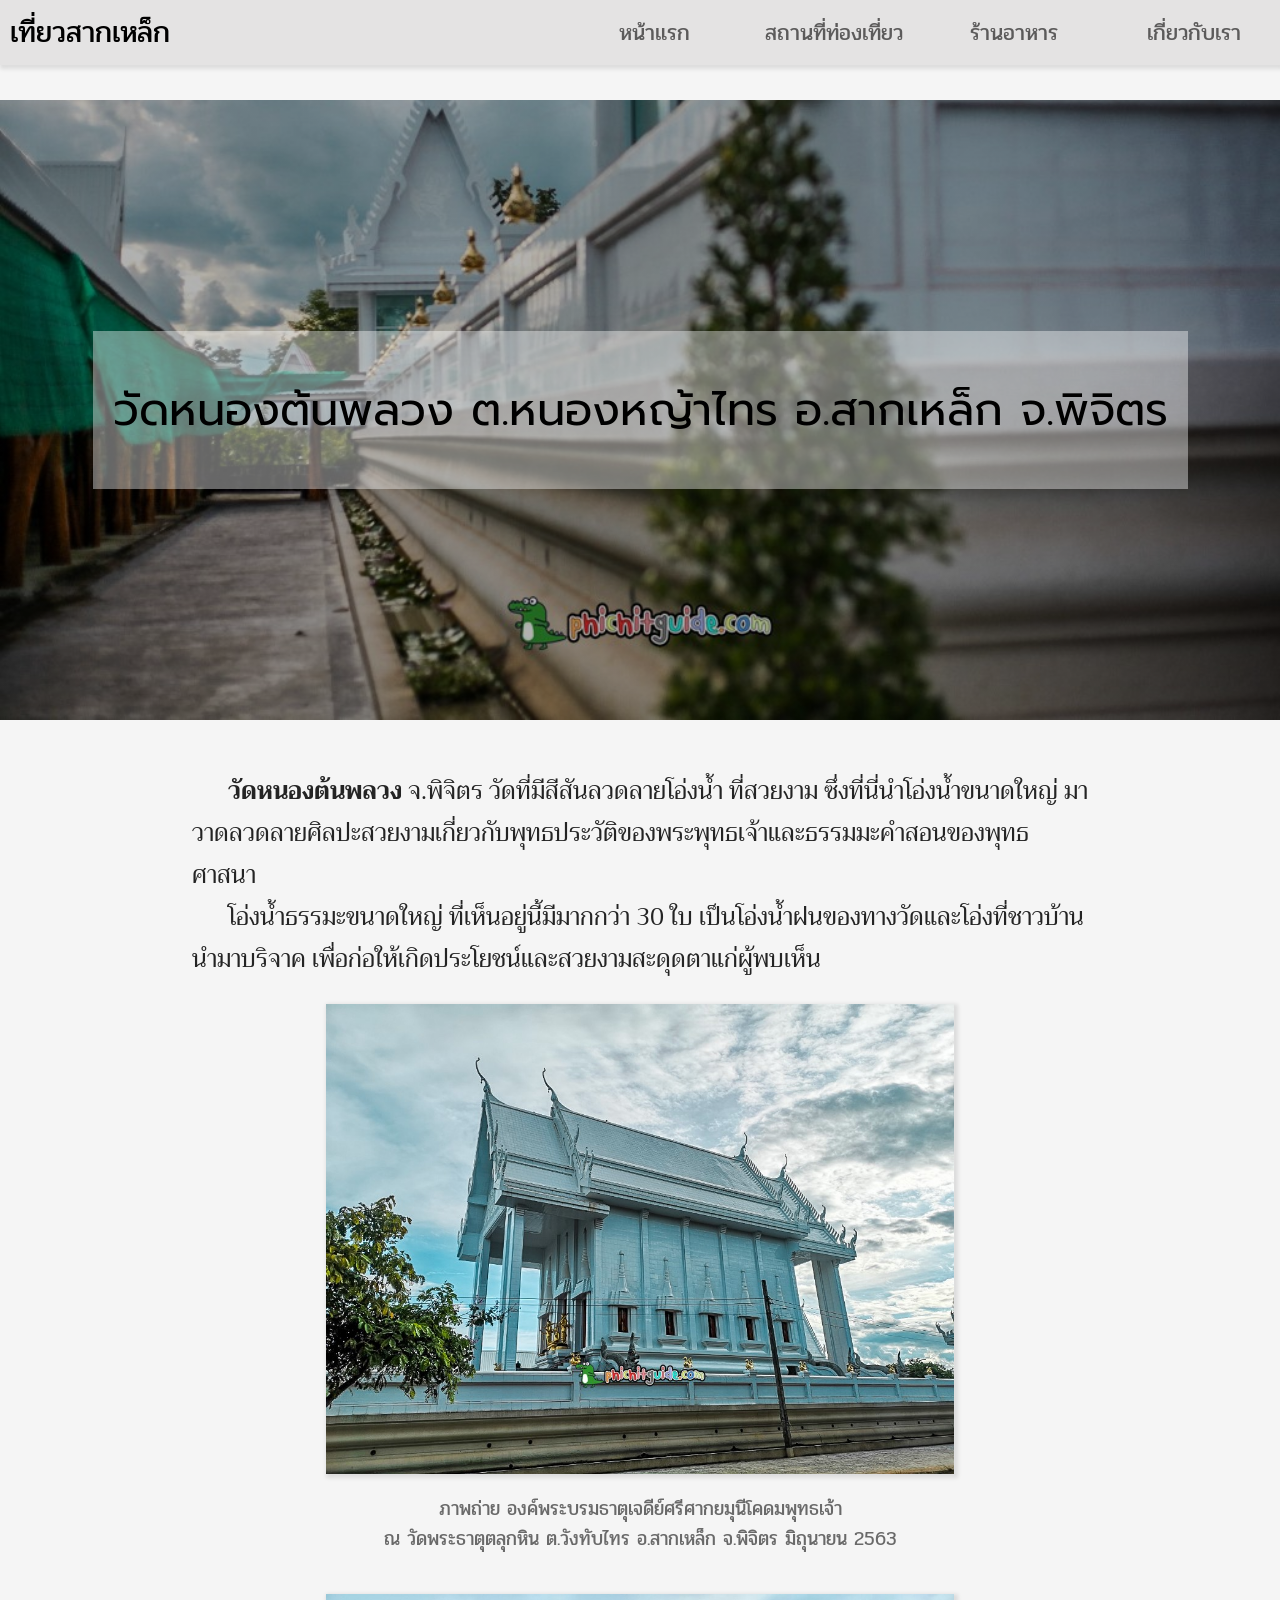
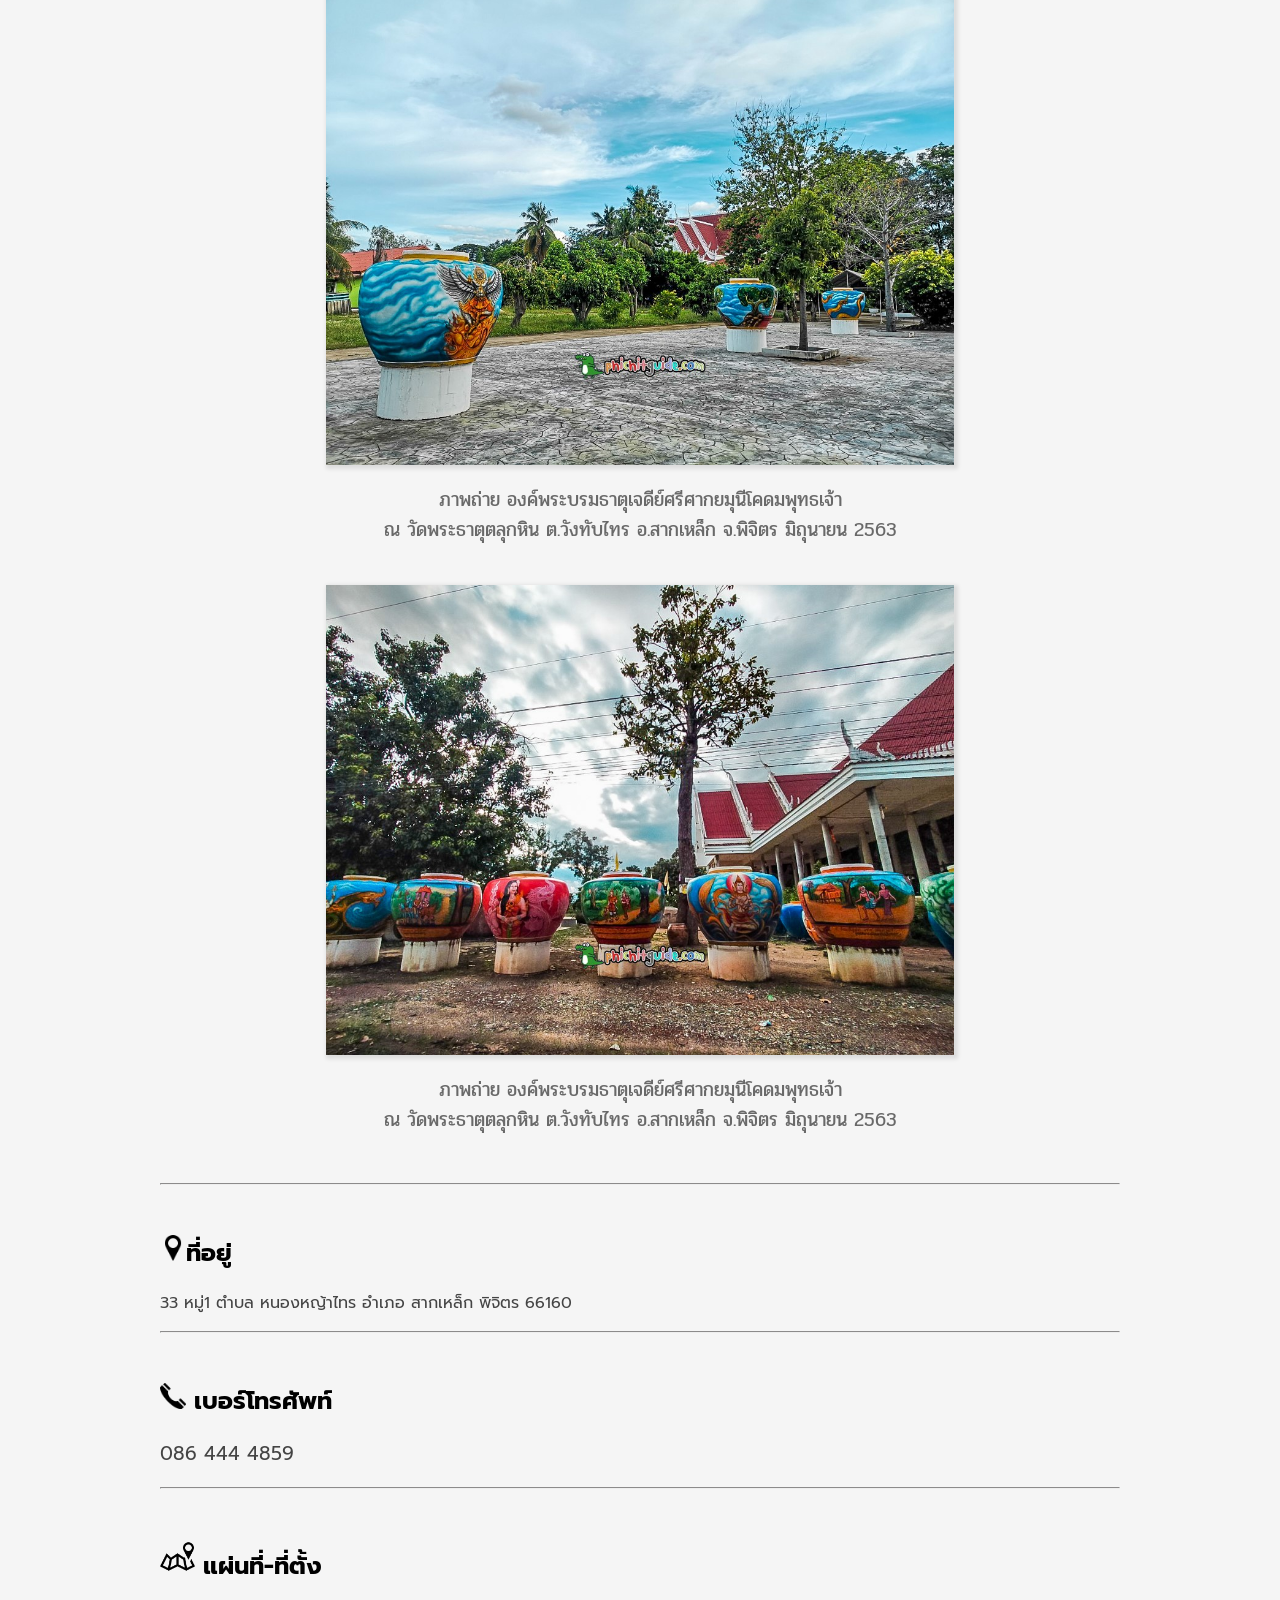
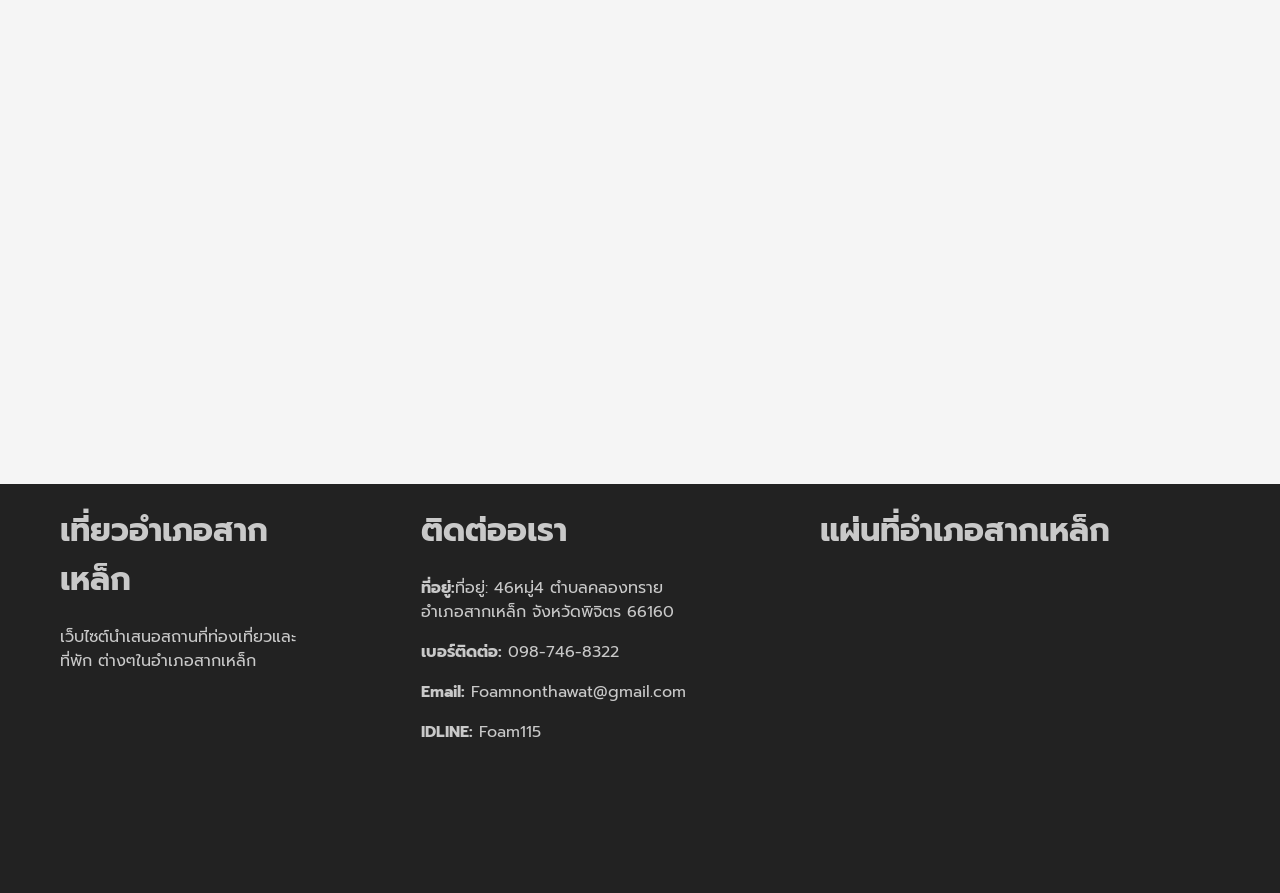
<file: page2.html>
<!DOCTYPE html>
<html>
    <head>
        <meta charset="utf-8">
        <title>เที่ยวสากเหล็ก┃วัดหนองต้นพลวง</title>
        <link rel="icon" href="img/icon.png" sizes="16x16">
        <link rel="stylesheet" href="stlyep2.css">
        <link rel="preconnect" href="https://fonts.googleapis.com">
        <link rel="preconnect" href="https://fonts.gstatic.com" crossorigin>
        <link href="https://fonts.googleapis.com/css2?family=Pridi:wght@600&display=swap" rel="stylesheet">
        <link href="https://fonts.googleapis.com/css2?family=Prompt:wght@700&display=swap" rel="stylesheet">
        <link href="https://fonts.googleapis.com/css2?family=Trirong&display=swap" rel="stylesheet">
    </head>
    <body>
        <header>
            <div class="nav">
                <ul>
                    <li style="float: left; font-size: 30px;" >เที่ยวสากเหล็ก</li>
                    <li class="home"><a href="index.html">หน้าแรก</a></li>
                    <li class="travel"><a href="menu.html">สถานที่ท่องเที่ยว</a>
                    </li>
                    <li class="hotel"><a href="menu2.html">ร้านอาหาร</a>
                    </li>
                    <li class="about"><a href="abuot.html">เกี่ยวกับเรา</a></li>
                </ul>
            </div>
        </header>
        <section>
            <div class="bg1">
               <div class="text-bg">
                   <p>วัดหนองต้นพลวง ต.หนองหญ้าไทร อ.สากเหล็ก จ.พิจิตร</p>
               </div>
            </div>
        </section>
        <section>
            <div class="bg">
                <div class="text_p">
                    <p>
                    &nbsp;&nbsp;&nbsp;&nbsp;&nbsp;&nbsp;<strong>วัดหนองต้นพลวง</strong>
                    จ.พิจิตร วัดที่มีสีสันลวดลายโอ่งน้ำ ที่สวยงาม ซึ่งที่นี่นำโอ่งน้ำขนาดใหญ่ มาวาดลวดลายศิลปะสวยงามเกี่ยวกับพุทธประวัติของพระพุทธเจ้าและธรรมมะคำสอนของพุทธศาสนา<br>
                    &nbsp;&nbsp;&nbsp;&nbsp;&nbsp;&nbsp;โอ่งน้ำธรรมะขนาดใหญ่ ที่เห็นอยู่นี้มีมากกว่า 30 ใบ เป็นโอ่งน้ำฝนของทางวัดและโอ่งที่ชาวบ้านนำมาบริจาค เพื่อก่อให้เกิดประโยชน์และสวยงามสะดุดตาแก่ผู้พบเห็น
                    </p>
                </div>
                <div class="photo">
                    <img src="img/ntp1.jpg" alt="">
                    <figcaption>ภาพถ่าย องค์พระบรมธาตุเจดีย์ศรีศากยมุนีโคดมพุทธเจ้า<br>
                                ณ วัดพระธาตุตลุกหิน ต.วังทับไทร อ.สากเหล็ก จ.พิจิตร มิถุนายน 2563
                    </figcaption>
                    <img src="img/ntp2.jpg" alt="">
                    <figcaption>ภาพถ่าย องค์พระบรมธาตุเจดีย์ศรีศากยมุนีโคดมพุทธเจ้า<br>
                            ณ วัดพระธาตุตลุกหิน ต.วังทับไทร อ.สากเหล็ก จ.พิจิตร มิถุนายน 2563
                    </figcaption>
                    <img src="img/ntp3.jpg" alt="">
                    <figcaption>ภาพถ่าย องค์พระบรมธาตุเจดีย์ศรีศากยมุนีโคดมพุทธเจ้า<br>
                            ณ วัดพระธาตุตลุกหิน ต.วังทับไทร อ.สากเหล็ก จ.พิจิตร มิถุนายน 2563
                </figcaption>
            </div>
            </div>
        </section>
        <section>
            <div class="box-ad">
                <hr class="style1">
                    <div class="text-ad">
                        <h1><img src="img/address.png" style="width: 26px;">ที่อยู่</h1>
                        <p>33 หมู่1 ตำบล หนองหญ้าไทร อำเภอ สากเหล็ก พิจิตร 66160</p>
                    </div>
                </div>
            </div>
        </section>
        <section>
            <div class="box-ad">
                <hr class="style1">
                    <div class="text-ad">
                        <h1><img src="img/call.png" style="width: 26px;"> เบอร์โทรศัพท์</h1>
                        <p style="font-size: 1.2em;">086 444 4859</p>
                    </div>
            </div>
        </section>
        <section>
            <div class="boxmap">
                <hr class="style1">
                <div class="text-map">
                    <h1><img src="img/map.png" style="width: 35px;"> แผ่นที่-ที่ตั้ง</h1>
                </div>
                <div class="map-box">
                    <iframe src="https://www.google.com/maps/embed?pb=!1m18!1m12!1m3!1d3824.3709857412014!2d100.49507991486499!3d16.557823688580722!2m
                    3!1f0!2f0!3f0!3m2!1i1024!2i768!4f13.1!3m3!1m2!1s0x30dff417b96c8a35%3A0x4edfc9f714ff89e7!2z4Lin4Lix4LiU4Lir4LiZ4Lit4LiH4LiV4LmJ4LiZ4
                    Lie4Lil4Lin4LiH!5e0!3m2!1sth!2sth!4v1642513757454!5m2!1sth!2sth" width="800" height="450" style="border:0;" allowfullscreen="" loading="lazy"></iframe>
                </div>
            </div>
        </section>
        <footer>
            <div class="bgf">
                <h1>เที่ยวอำเภอสากเหล็ก</h1>
                <p>เว็บไซต์นำเสนอสถานที่ท่องเที่ยวและที่พัก ต่างๆในอำเภอสากเหล็ก</p>
            </div>
            <div class="bgf">
                <h1>ติดต่ออเรา</h1>
                <p><strong>ที่อยู่:</strong>ที่อยู่: 46หมู่4 ตำบลคลองทราย อำเภอสากเหล็ก จังหวัดพิจิตร 66160</p>
                <p><strong>เบอร์ติดต่อ:</strong> 098-746-8322</p>
                <p><strong>Email:</strong> Foamnonthawat@gmail.com</p>
                <p><strong>IDLINE:</strong> Foam115</p>
            </div>
            <div class="bgf">
                <h1>แผ่นที่อำเภอสากเหล็ก</h1>
                <iframe src="https://www.google.com/maps/embed?pb=!1m18!1m12!1m3!1d244821.1025317696!2d100.3577737949123!3d16.509
                44329059967!2m3!1f0!2f0!3f0!3m2!1i1024!2i768!4f13.1!3m3!1m2!1s0x30dff11cedafd287%3A0x304fb54b0087930!2z4Lit4Liz4Lm
                A4Lig4LitIOC4quC4suC4geC5gOC4q-C4peC5h-C4gSDguJ7guLTguIjguLTguJXguKM!5e0!3m2!1sth!2sth!4v1643211785053!5m2!1sth!2
                sth" width="400" height="250" style="border:0;" allowfullscreen="" loading="lazy"></iframe>
            </div>
        </footer>
    </body>
</html>
</file>
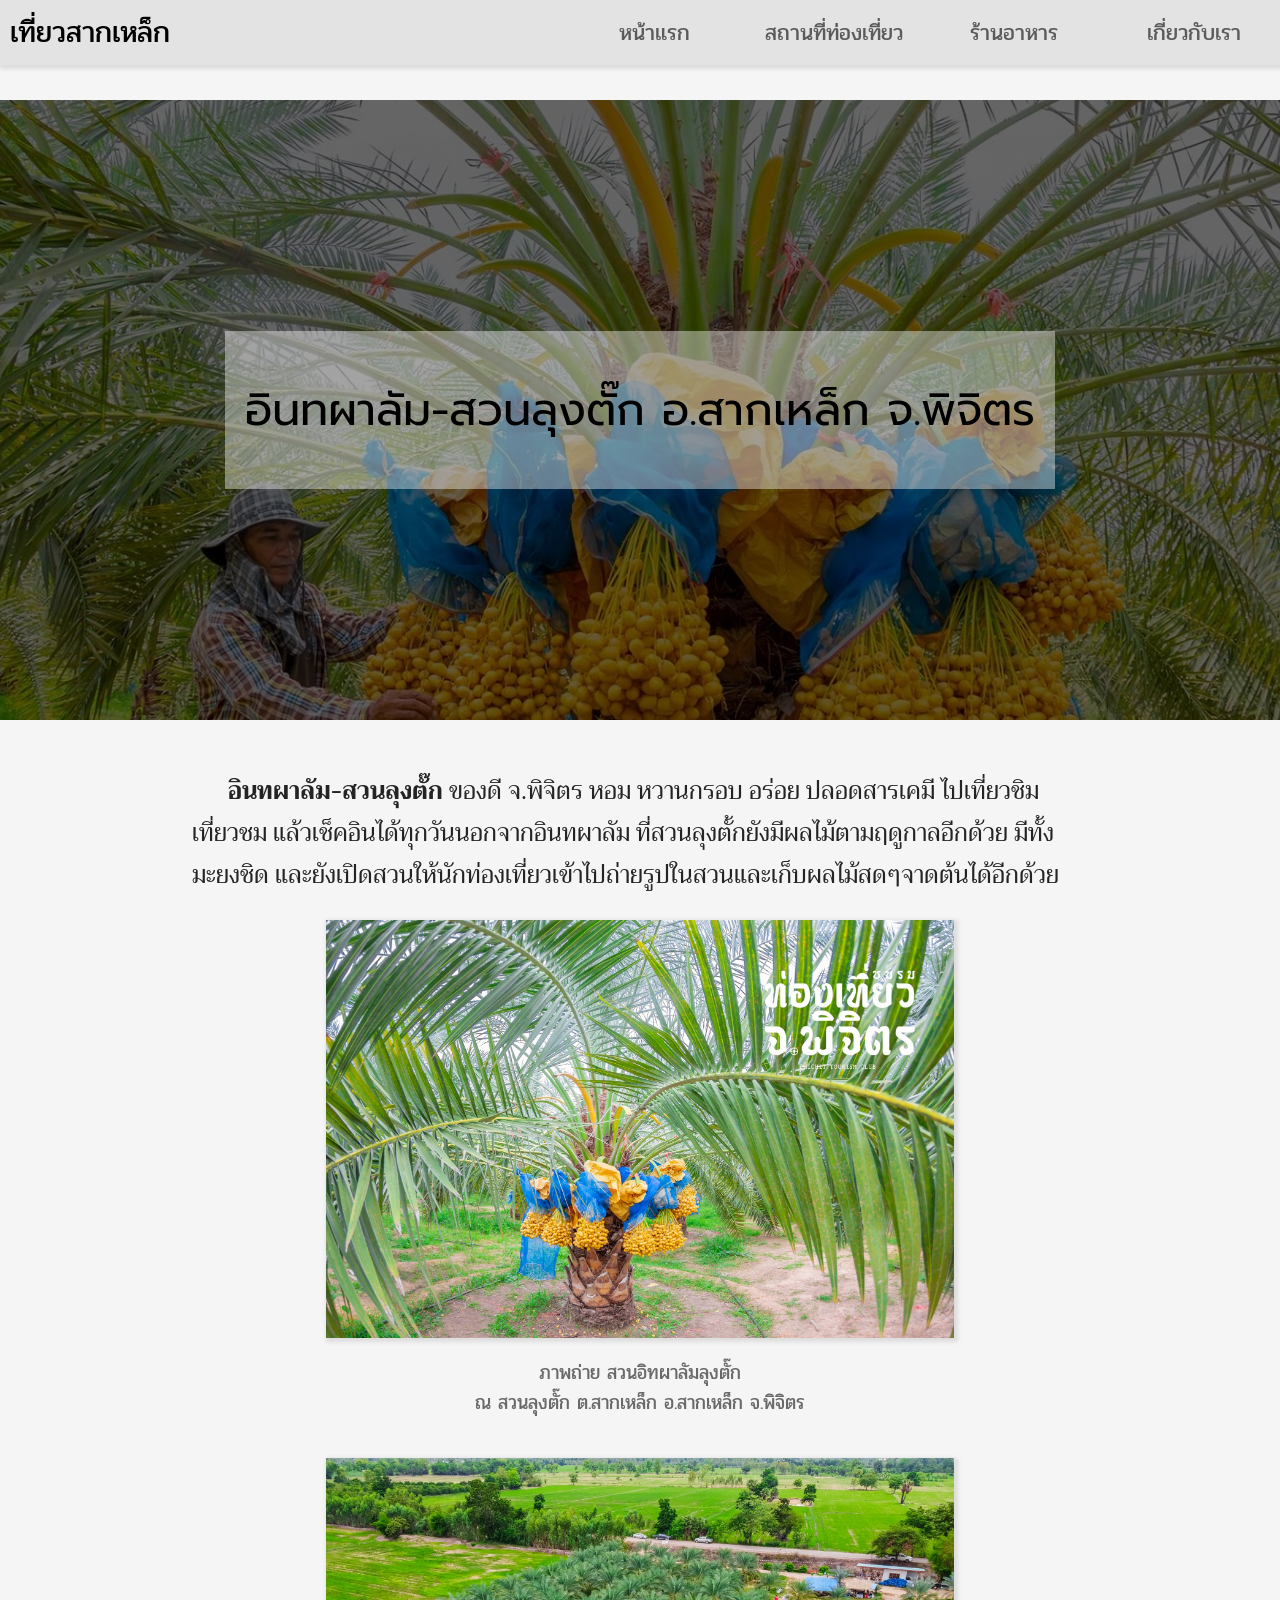
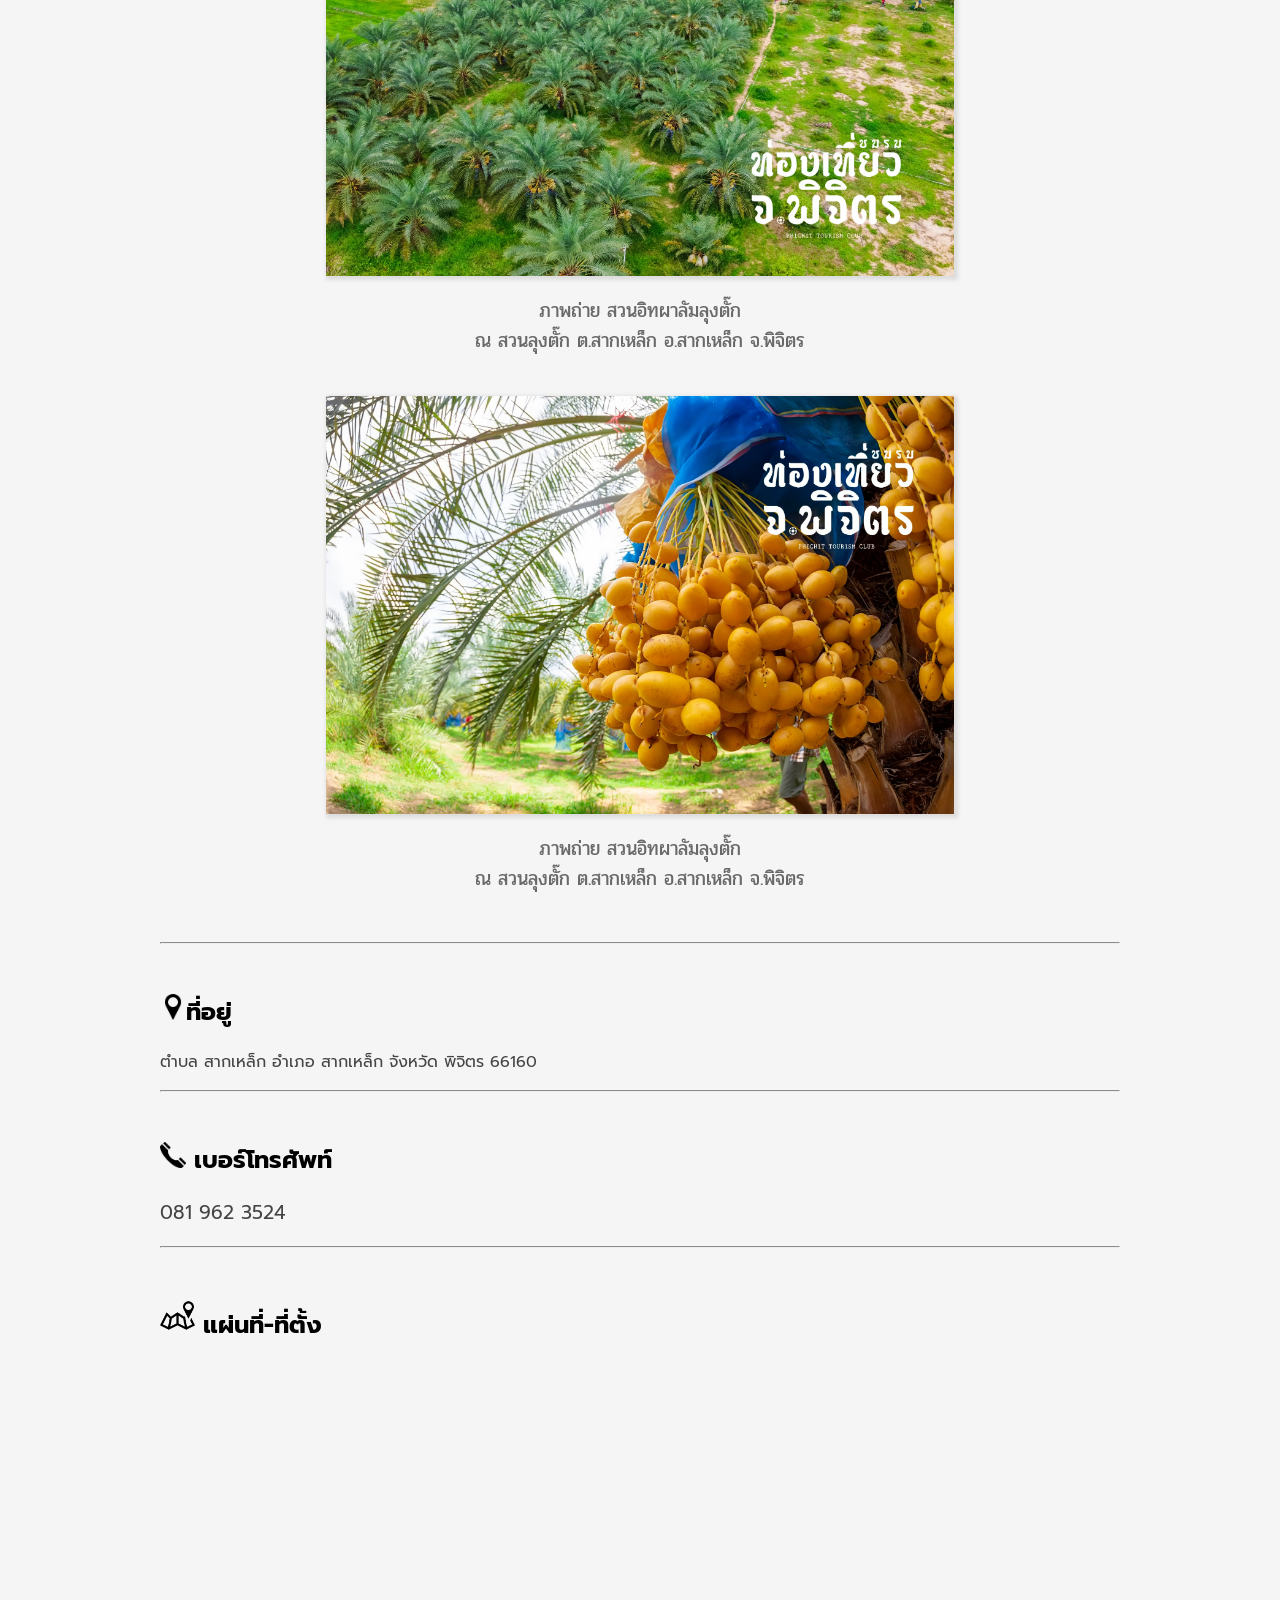
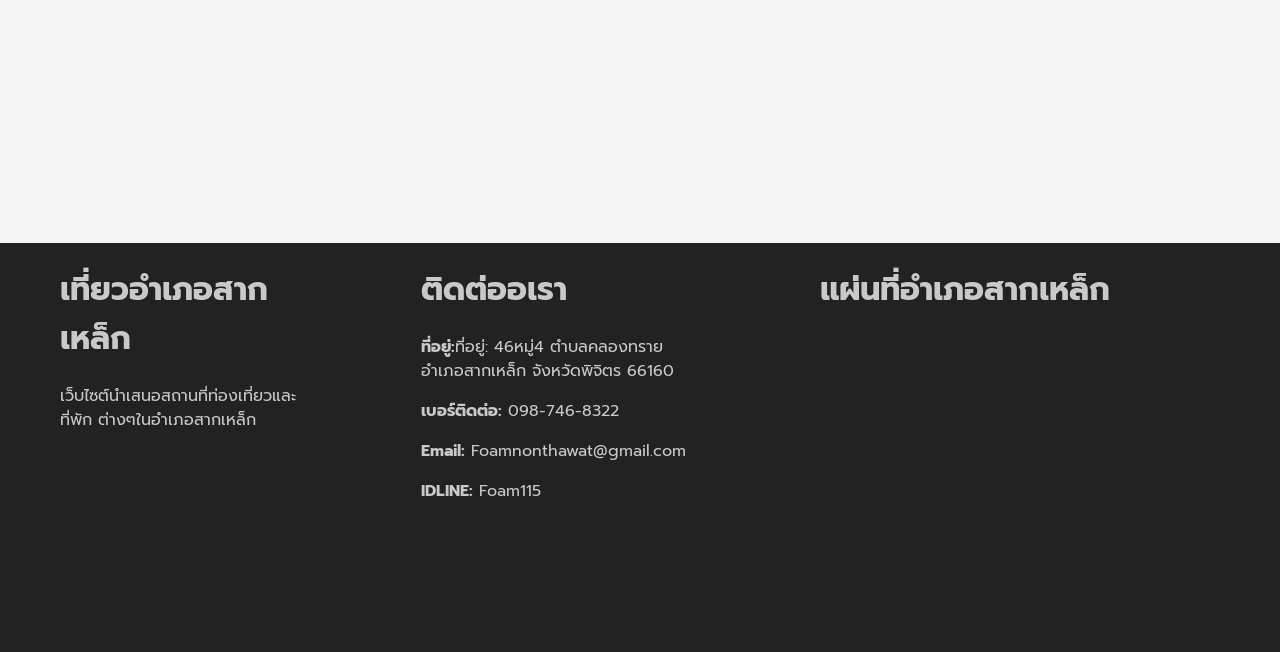
<file: page3.html>
<!DOCTYPE html>
<html>
    <head>
        <meta charset="utf-8">
        <title>เที่ยวสากเหล็ก┃สวนลุงตั๊ก</title>
        <link rel="icon" href="img/icon.png" sizes="16x16">
        <link rel="stylesheet" href="stlyep3.css">
        <link rel="preconnect" href="https://fonts.googleapis.com">
        <link rel="preconnect" href="https://fonts.gstatic.com" crossorigin>
        <link href="https://fonts.googleapis.com/css2?family=Pridi:wght@600&display=swap" rel="stylesheet">
        <link href="https://fonts.googleapis.com/css2?family=Prompt:wght@700&display=swap" rel="stylesheet">
        <link href="https://fonts.googleapis.com/css2?family=Trirong&display=swap" rel="stylesheet">
    </head>
    <body>
        <header>
            <div class="nav">
                <ul>
                    <li style="float: left; font-size: 30px;" >เที่ยวสากเหล็ก</li>
                    <li class="home"><a href="index.html">หน้าแรก</a></li>
                    <li class="travel"><a href="menu.html">สถานที่ท่องเที่ยว</a>
                    </li>
                    <li class="hotel"><a href="menu2.html">ร้านอาหาร</a>
                    </li>
                    <li class="about"><a href="abuot.html">เกี่ยวกับเรา</a></li>
                </ul>
            </div>
        </header>
        <section>
            <div class="bg1">
               <div class="text-bg">
                   <p>อินทผาลัม-สวนลุงตั๊ก อ.สากเหล็ก จ.พิจิตร</p>
               </div>
            </div>
        </section>
        <section>
            <div class="bg">
                <div class="text_p">
                    <p>
                    &nbsp;&nbsp;&nbsp;&nbsp;&nbsp;&nbsp;<strong>อินทผาลัม-สวนลุงตั๊ก</strong>
                    ของดี จ.พิจิตร หอม หวานกรอบ อร่อย ปลอดสารเคมี ไปเที่ยวชิม เที่ยวชม แล้วเช็คอินได้ทุกวันนอกจากอินทผาลัม
                     ที่สวนลุงตั้กยังมีผลไม้ตามฤดูกาลอีกด้วย มีทั้งมะยงชิด และยังเปิดสวนให้นักท่องเที่ยวเข้าไปถ่ายรูปในสวนและเก็บผลไม้สดๆจาดต้นได้อีกด้วย
                    </p>
                </div>
                <div class="photo">
                    <img src="img/itp1.jpg" alt="">
                    <figcaption>ภาพถ่าย สวนอิทผาลัมลุงตั๊ก<br>
                        ณ สวนลุงตั๊ก ต.สากเหล็ก อ.สากเหล็ก จ.พิจิตร
                    </figcaption>
                    <img src="img/itp2.jpg" alt="">
                    <figcaption>ภาพถ่าย สวนอิทผาลัมลุงตั๊ก<br>
                        ณ สวนลุงตั๊ก ต.สากเหล็ก อ.สากเหล็ก จ.พิจิตร
                    </figcaption>
                    <img src="img/itp3.jpg" alt="">
                    <figcaption>ภาพถ่าย สวนอิทผาลัมลุงตั๊ก<br>
                        ณ สวนลุงตั๊ก ต.สากเหล็ก อ.สากเหล็ก จ.พิจิตร
                    </figcaption>
            </div>
            </div>
        </section>
        <section>
            <div class="box-ad">
                <hr class="style1">
                    <div class="text-ad">
                        <h1><img src="img/address.png" style="width: 26px;">ที่อยู่</h1>
                        <p>ตำบล สากเหล็ก อำเภอ สากเหล็ก จังหวัด พิจิตร 66160</p>
                    </div>
                </div>
            </div>
        </section>
        <section>
            <div class="box-ad">
                <hr class="style1">
                    <div class="text-ad">
                        <h1><img src="img/call.png" style="width: 26px;"> เบอร์โทรศัพท์</h1>
                        <p style="font-size: 1.2em;">081 962 3524</p>
                    </div>
            </div>
        </section>
        <section>
            <div class="boxmap">
                <hr class="style1">
                <div class="text-map">
                    <h1><img src="img/map.png" style="width: 35px;"> แผ่นที่-ที่ตั้ง</h1>
                </div>
                <div class="map-box">
                    <iframe src="https://www.google.com/maps/embed?pb=!1m18!1m12!1m3!1d3825.324421747445!2d100.49179211486431!3d16.509711388610064!2m3!
                    1f0!2f0!3f0!3m2!1i1024!2i768!4f13.1!3m3!1m2!1s0x30dff1424d3d3aef%3A0xe65c97f8c2e164a5!2z4Liq4Lin4LiZ4Lit4Li04LiZ4LiX4Lic4Liy4Lil4Li
                    x4LihLeC4peC4uOC4h-C4leC4seC5iuC4gSDguKrguLLguIHguYDguKvguKXguYfguIE!5e0!3m2!1sth!2sth!4v1645454860725!5m2!1sth
                    !2sth" width="800" height="450" style="border:0;" allowfullscreen="" loading="lazy"></iframe>
                </div>
            </div>
        </section>
        <footer>
            <div class="bgf">
                <h1>เที่ยวอำเภอสากเหล็ก</h1>
                <p>เว็บไซต์นำเสนอสถานที่ท่องเที่ยวและที่พัก ต่างๆในอำเภอสากเหล็ก</p>
            </div>
            <div class="bgf">
                <h1>ติดต่ออเรา</h1>
                <p><strong>ที่อยู่:</strong>ที่อยู่: 46หมู่4 ตำบลคลองทราย อำเภอสากเหล็ก จังหวัดพิจิตร 66160</p>
                <p><strong>เบอร์ติดต่อ:</strong> 098-746-8322</p>
                <p><strong>Email:</strong> Foamnonthawat@gmail.com</p>
                <p><strong>IDLINE:</strong> Foam115</p>
            </div>
            <div class="bgf">
                <h1>แผ่นที่อำเภอสากเหล็ก</h1>
                <iframe src="https://www.google.com/maps/embed?pb=!1m18!1m12!1m3!1d244821.1025317696!2d100.3577737949123!3d16.509
                44329059967!2m3!1f0!2f0!3f0!3m2!1i1024!2i768!4f13.1!3m3!1m2!1s0x30dff11cedafd287%3A0x304fb54b0087930!2z4Lit4Liz4Lm
                A4Lig4LitIOC4quC4suC4geC5gOC4q-C4peC5h-C4gSDguJ7guLTguIjguLTguJXguKM!5e0!3m2!1sth!2sth!4v1643211785053!5m2!1sth!2
                sth" width="400" height="250" style="border:0;" allowfullscreen="" loading="lazy"></iframe>
            </div>
        </footer>
    </body>
</html>
</file>
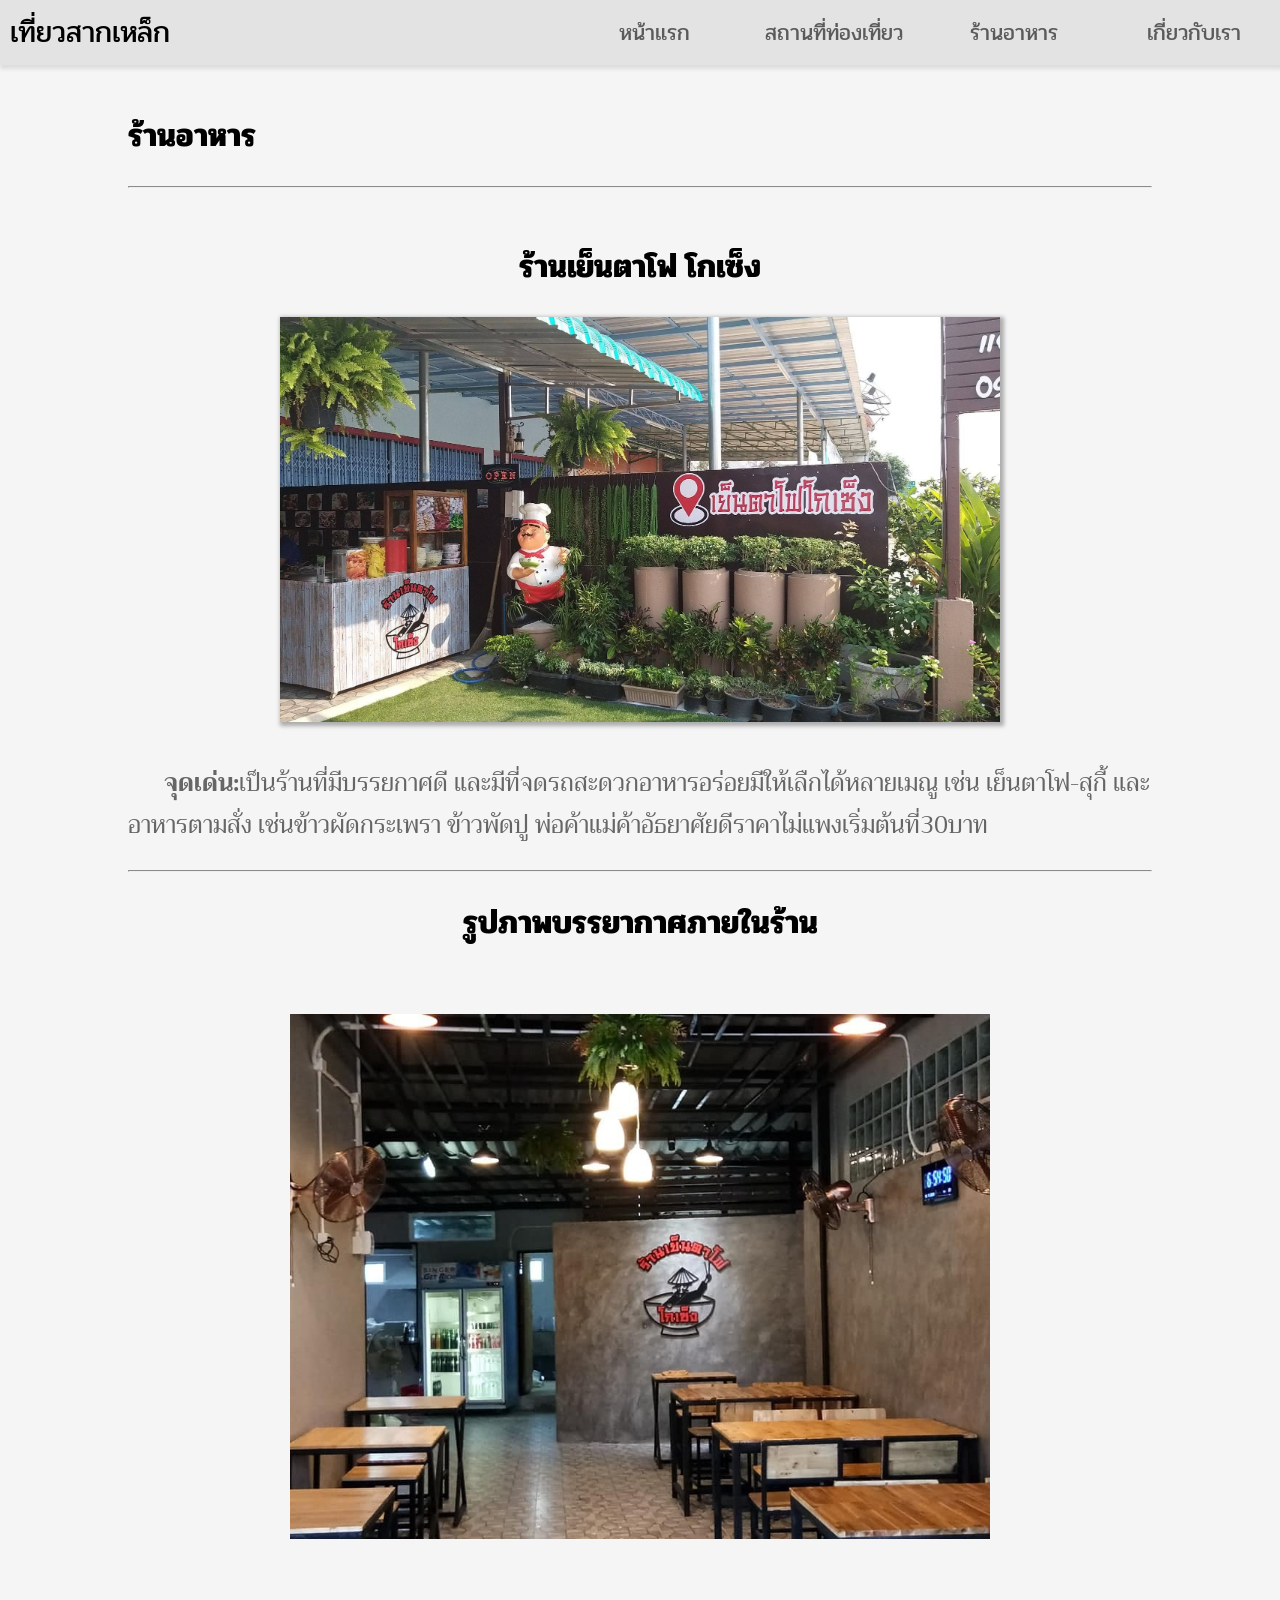
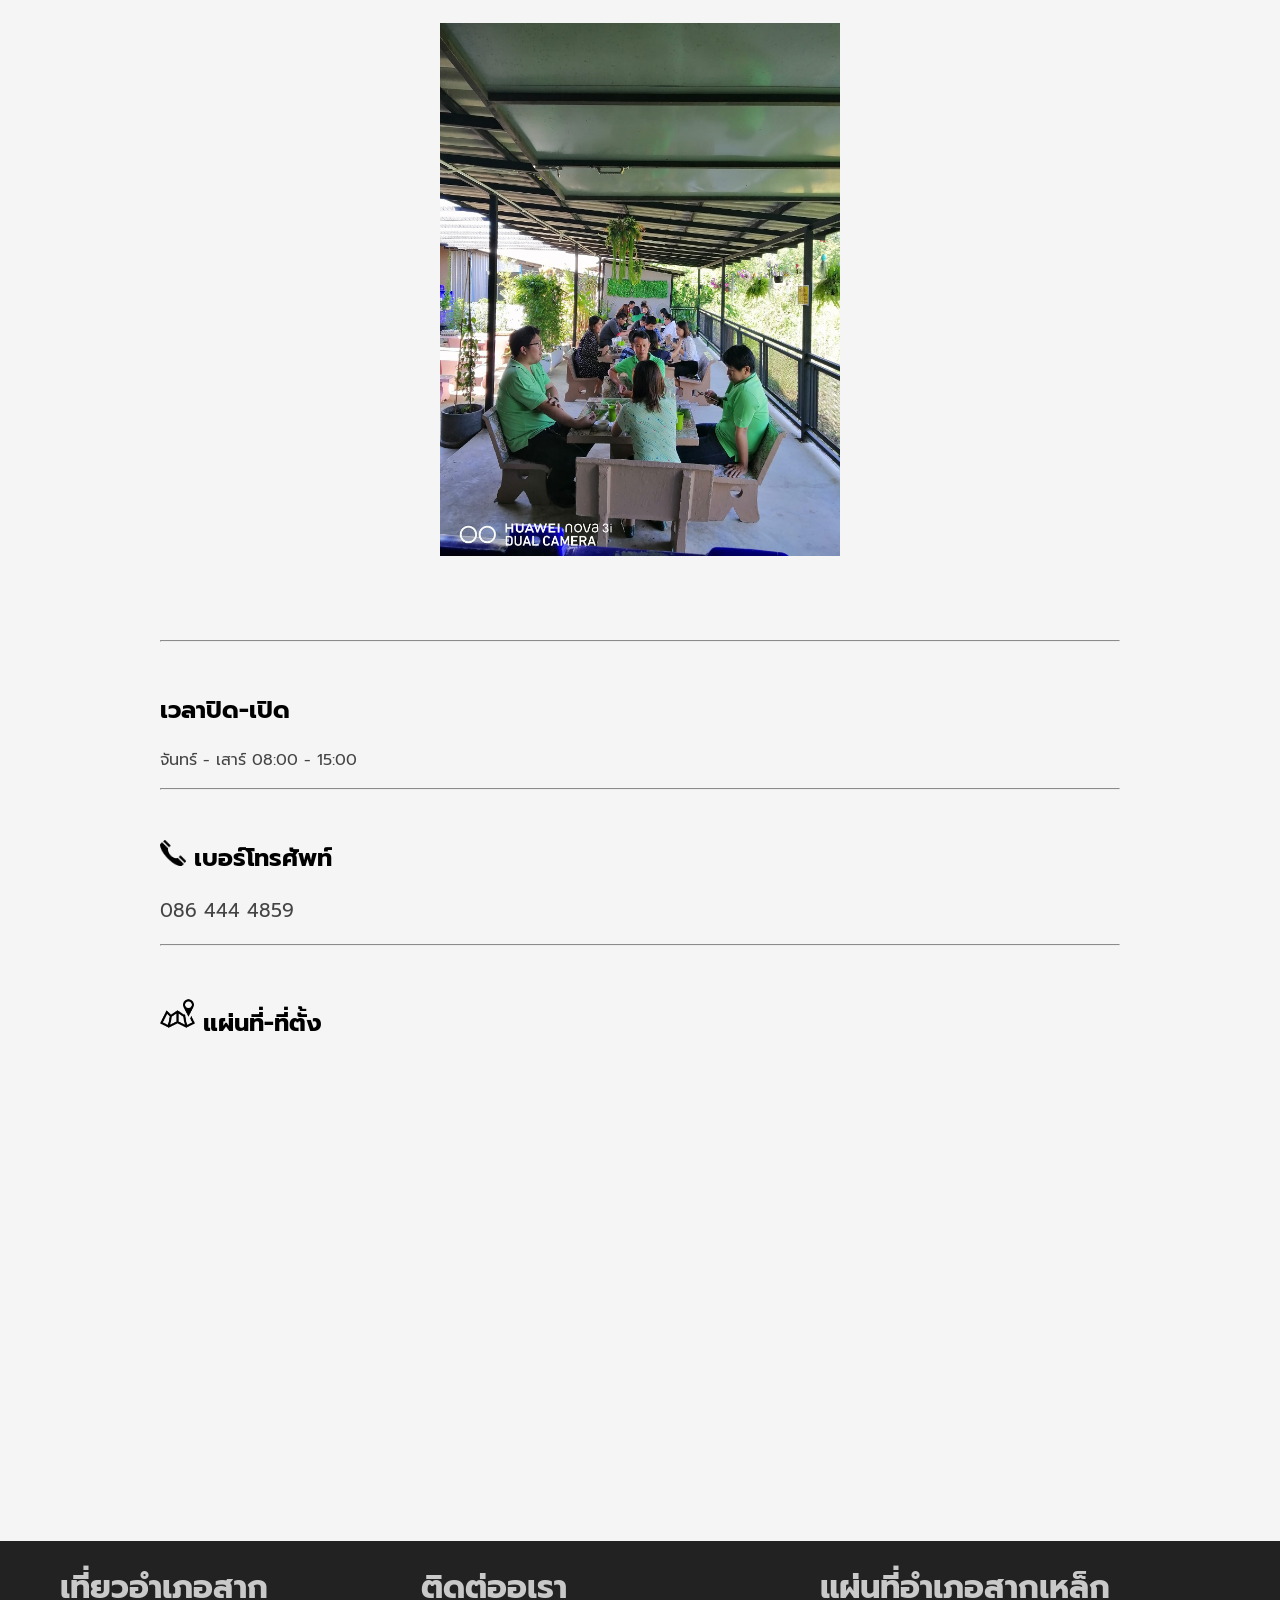
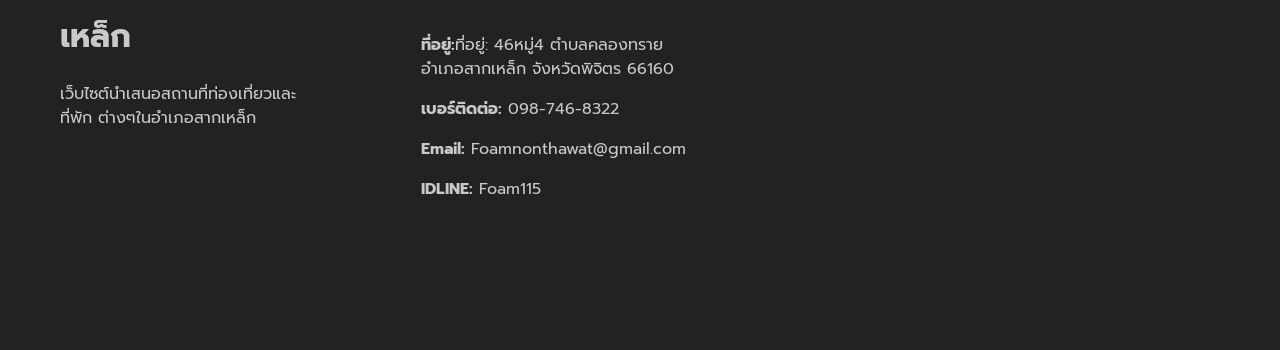
<file: restaurant.html>
<!DOCTYPE html>
<html>
    <head>
        <meta charset="utf-8">
        <title>เที่ยวสากเหล็ก┃ร้านเย็นตาโฟ โกเซ็ง</title>
        <link rel="icon" href="img/icon.png" sizes="16x16">
        <link rel="stylesheet" href="stlyert1.css">
        <link rel="preconnect" href="https://fonts.googleapis.com">
        <link rel="preconnect" href="https://fonts.gstatic.com" crossorigin>
        <link href="https://fonts.googleapis.com/css2?family=Pridi:wght@600&display=swap" rel="stylesheet">
        <link href="https://fonts.googleapis.com/css2?family=Prompt:wght@700&display=swap" rel="stylesheet">
        <link href="https://fonts.googleapis.com/css2?family=Trirong&display=swap" rel="stylesheet">
    </head>
    <body>
        <header>
            <div class="nav">
                <ul>
                    <li style="float: left; font-size: 30px;" >เที่ยวสากเหล็ก</li>
                    <li class="home"><a href="index.html">หน้าแรก</a></li>
                    <li class="travel"><a href="menu.html">สถานที่ท่องเที่ยว</a>
                    </li>
                    <li class="hotel"><a href="menu2.html">ร้านอาหาร</a>
                    </li>
                    <li class="about"><a href="abuot.html">เกี่ยวกับเรา</a></li>
                </ul>
            </div>
        </header>
            <section>
                <div class="boxtext">
                    <div class="text" style="width: 100%;">
                        <h1>ร้านอาหาร</h1>
                        <hr class="style1">
                    </div>
                </div>
            </section>
            <section>
                <div class="boxdata">
                    <div class="textrt">
                        <h1>ร้านเย็นตาโฟ โกเซ็ง</h1>
                    </div>
                    <div class="photo1">
                        <img src="img/ytf.jpg" alt="">
                    </div>
                    <div class="textp1">
                        <p>&nbsp;&nbsp;&nbsp;&nbsp;&nbsp;&nbsp;<strong>จุดเด่น:</strong>เป็นร้านที่มีบรรยกาศดี และมีที่จดรถสะดวกอาหารอร่อยมีให้เลืกได้หลายเมณู
                             เช่น เย็นตาโฟ-สุกี้ และอาหารตามสั่ง เช่นข้าวผัดกระเพรา ข้าวพัดปู พ่อค้าแม่ค้าอัธยาศัยดีราคาไม่แพงเริ่มต้นที่30บาท
                        </p>
                    </div>
                    <hr class="style1">
                </div>
            </section>
            <section>
                <div class="photograp">
                    <h1>รูปภาพบรรยากาศภายในร้าน</h1>
                    <div class="ptg">
                        <img class="i1" src="img/ytf1.jpg" alt="" style="width: 700px;margin-top: 40px;">
                    </div>
                    <div class="ptg1">
                        <img class="i1" src="img/ytf2.jpg" alt="" style="width: 400px; margin-top: 80px;">
                    </div>
                </div>
            </section>
            <section>
                <div class="box-ad" style="margin-top: 80px;">
                    <hr class="style1">
                        <div class="text-ad">
                            <h1>เวลาปิด-เปิด</h1>
                            <p>จันทร์ - เสาร์	08:00 - 15:00</p>
                        </div>
                    </div>
                </div>
            </section>
            <section>
                <div class="box-ad">
                    <hr class="style1">
                        <div class="text-ad">
                            <h1><img src="img/call.png" style="width: 26px;"> เบอร์โทรศัพท์</h1>
                            <p style="font-size: 1.2em;">086 444 4859</p>
                        </div>
                </div>
            </section>
            <section>
                <div class="boxmap">
                    <hr class="style1">
                    <div class="text-map">
                        <h1><img src="img/map.png" style="width: 35px;"> แผ่นที่-ที่ตั้ง</h1>
                    </div>
                    <div class="map-box">
                        <iframe src="https://www.google.com/maps/embed?pb=!1m18!1m12!1m3!1d3825.593177485455!2d100.47394771486412!3d16.496124788618452!2m3
                        !1f0!2f0!3f0!3m2!1i1024!2i768!4f13.1!3m3!1m2!1s0x0%3A0xe21d07c0fd583b77!2zMTbCsDI5JzQ2LjEiTiAxMDDCsDI4JzM0LjEiRQ!5e0!3m2!1sth!2sth!
                        4v1645446328722!5m2!1sth!2sth" width="800" height="450" style="border:0;" allowfullscreen="" loading="lazy"></iframe>
                        
                    </div>
                </div>
            </section>
            <footer>
                <div class="bgf">
                    <h1>เที่ยวอำเภอสากเหล็ก</h1>
                    <p>เว็บไซต์นำเสนอสถานที่ท่องเที่ยวและที่พัก ต่างๆในอำเภอสากเหล็ก</p>
                </div>
                <div class="bgf">
                    <h1>ติดต่ออเรา</h1>
                    <p><strong>ที่อยู่:</strong>ที่อยู่: 46หมู่4 ตำบลคลองทราย อำเภอสากเหล็ก จังหวัดพิจิตร 66160</p>
                    <p><strong>เบอร์ติดต่อ:</strong> 098-746-8322</p>
                    <p><strong>Email:</strong> Foamnonthawat@gmail.com</p>
                    <p><strong>IDLINE:</strong> Foam115</p>
                </div>
                <div class="bgf">
                    <h1>แผ่นที่อำเภอสากเหล็ก</h1>
                    <iframe src="https://www.google.com/maps/embed?pb=!1m18!1m12!1m3!1d244821.1025317696!2d100.3577737949123!3d16.509
                    44329059967!2m3!1f0!2f0!3f0!3m2!1i1024!2i768!4f13.1!3m3!1m2!1s0x30dff11cedafd287%3A0x304fb54b0087930!2z4Lit4Liz4Lm
                    A4Lig4LitIOC4quC4suC4geC5gOC4q-C4peC5h-C4gSDguJ7guLTguIjguLTguJXguKM!5e0!3m2!1sth!2sth!4v1643211785053!5m2!1sth!2
                    sth" width="400" height="250" style="border:0;" allowfullscreen="" loading="lazy"></iframe>
                </div>
            </footer>
    </body>
</html>
</file>
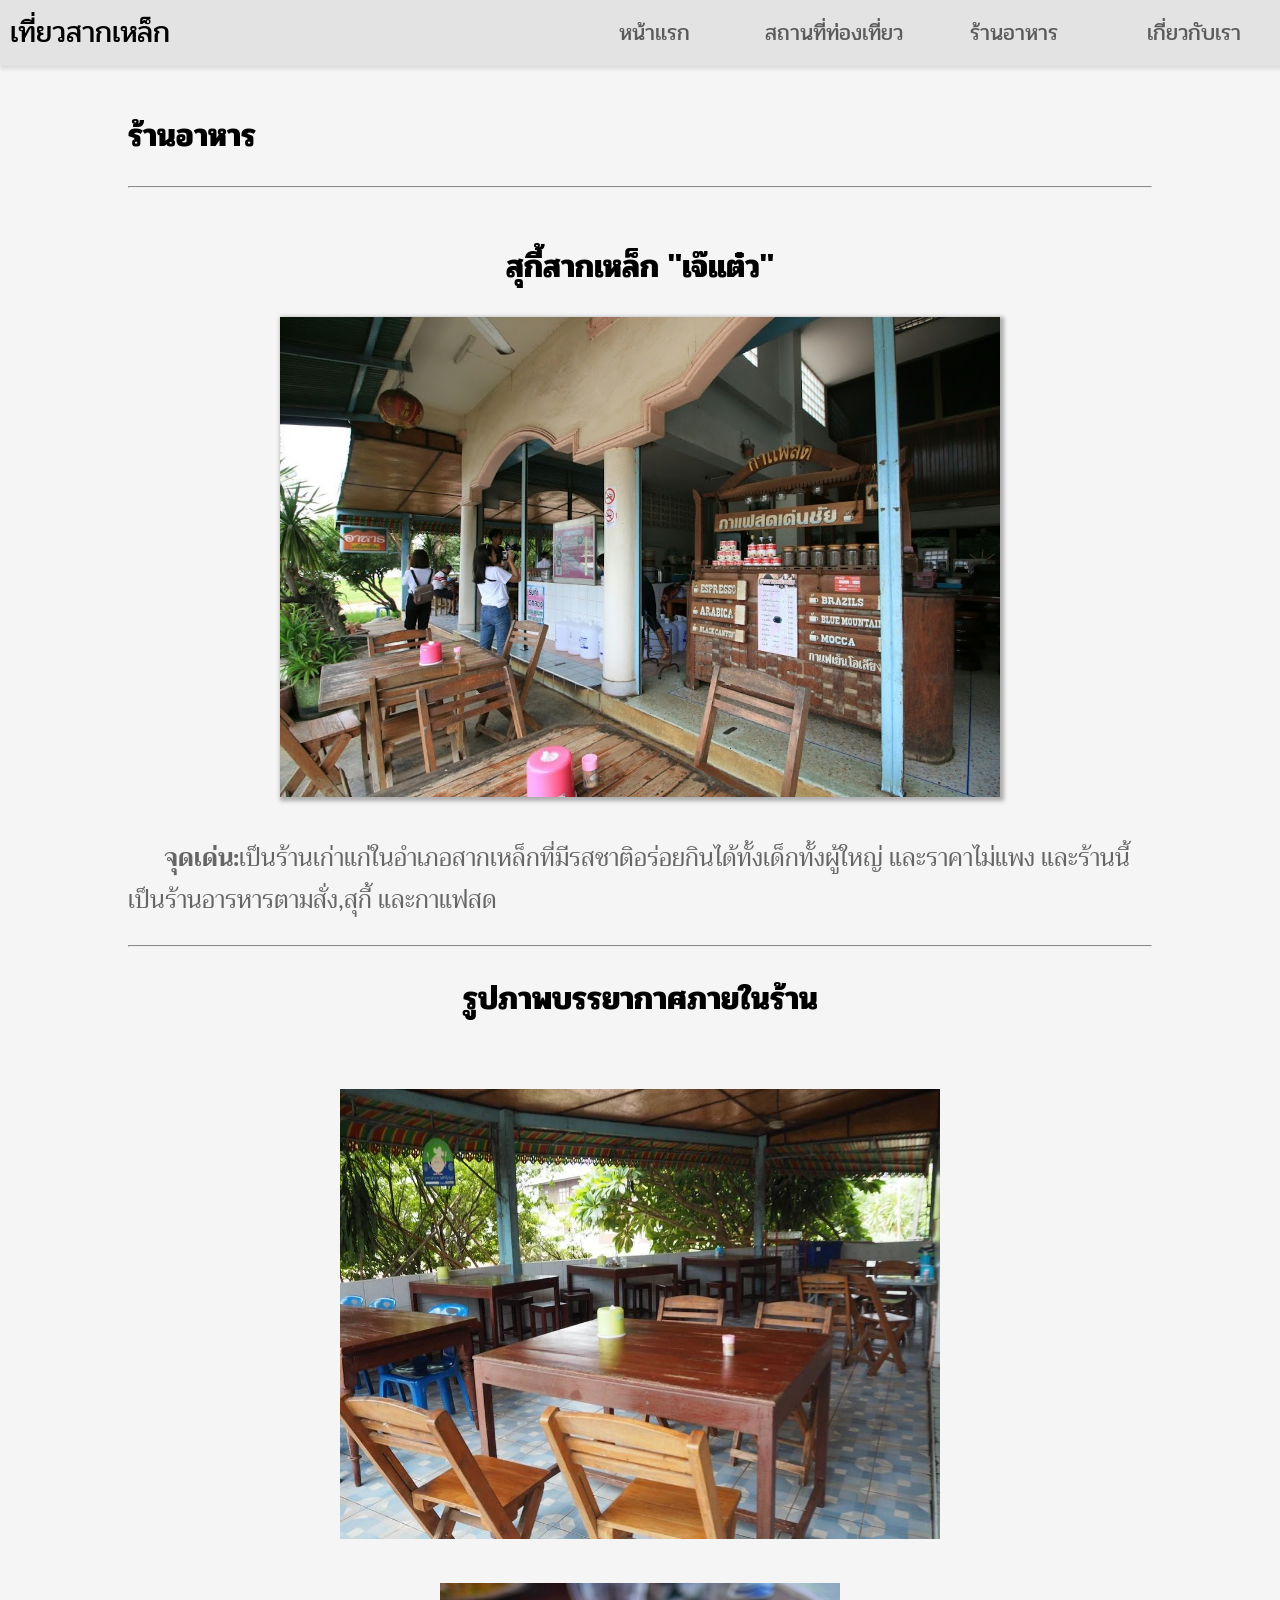
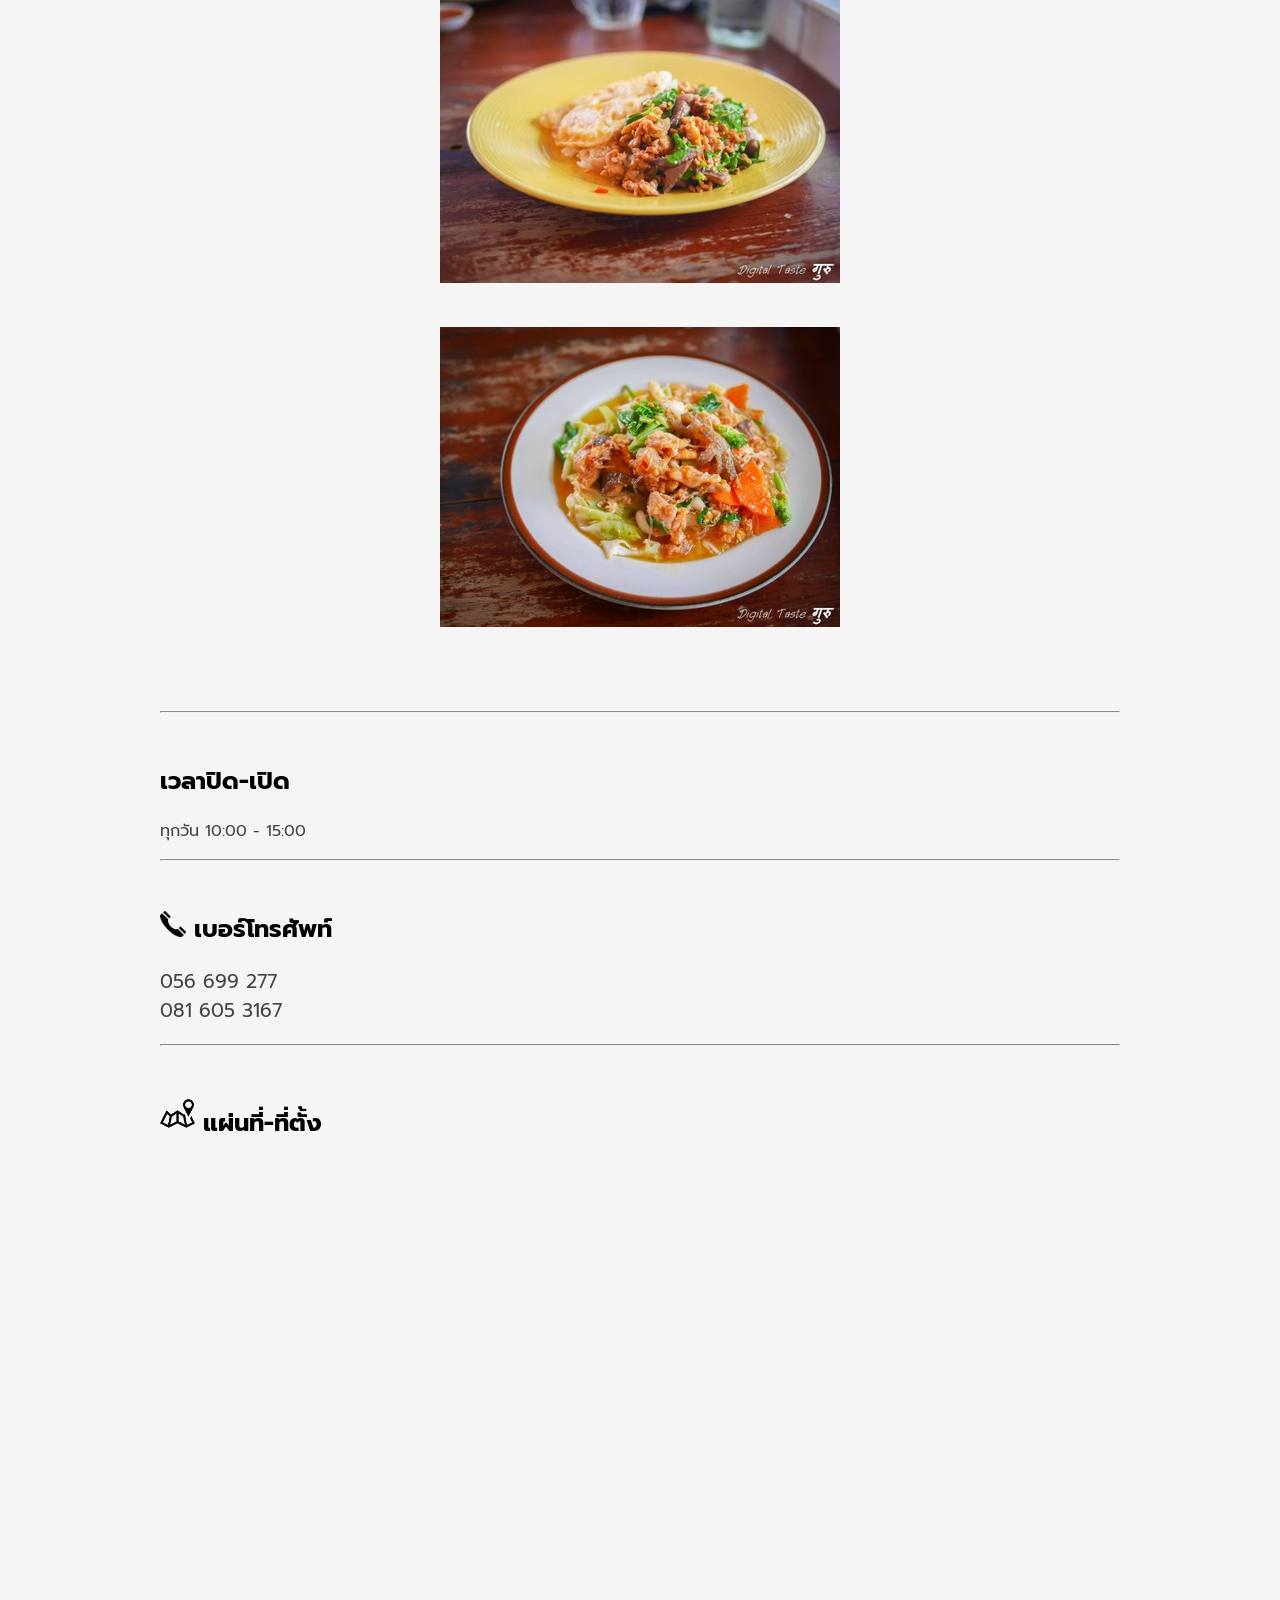
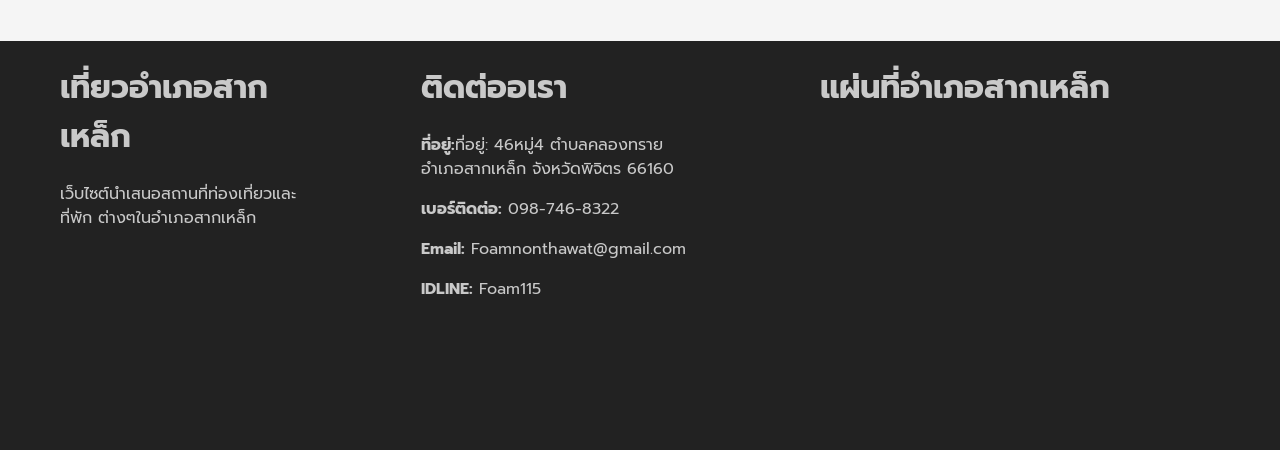
<file: restaurant2.html>
<!DOCTYPE html>
<html>
    <head>
        <meta charset="utf-8">
        <title>เที่ยวสากเหล็ก┃สุกี้สากเหล็ก "เจ๊แต๋ว"</title>
        <link rel="icon" href="img/icon.png" sizes="16x16">
        <link rel="stylesheet" href="stlyert1.css">
        <link rel="preconnect" href="https://fonts.googleapis.com">
        <link rel="preconnect" href="https://fonts.gstatic.com" crossorigin>
        <link href="https://fonts.googleapis.com/css2?family=Pridi:wght@600&display=swap" rel="stylesheet">
        <link href="https://fonts.googleapis.com/css2?family=Prompt:wght@700&display=swap" rel="stylesheet">
        <link href="https://fonts.googleapis.com/css2?family=Trirong&display=swap" rel="stylesheet">
    </head>
    <body>
        <header>
            <div class="nav">
                <ul>
                    <li style="float: left; font-size: 30px;" >เที่ยวสากเหล็ก</li>
                    <li class="home"><a href="index.html">หน้าแรก</a></li>
                    <li class="travel"><a href="menu.html">สถานที่ท่องเที่ยว</a>
                    </li>
                    <li class="hotel"><a href="menu2.html">ร้านอาหาร</a>
                    </li>
                    <li class="about"><a href="abuot.html">เกี่ยวกับเรา</a></li>
                </ul>
            </div>
        </header>
            <section>
                <div class="boxtext">
                    <div class="text" style="width: 100%;">
                        <h1>ร้านอาหาร</h1>
                        <hr class="style1">
                    </div>
                </div>
            </section>
            <section>
                <div class="boxdata">
                    <div class="textrt">
                        <h1>สุกี้สากเหล็ก "เจ๊แต๋ว"</h1>
                    </div>
                    <div class="photo1">
                        <img src="img/jtw.jpg" alt="">
                    </div>
                    <div class="textp1">
                        <p>&nbsp;&nbsp;&nbsp;&nbsp;&nbsp;&nbsp;<strong>จุดเด่น:</strong>เป็นร้านเก่าแก่ในอำเภอสากเหล็กที่มีรสชาติอร่อยกินได้ทั้งเด็กทั้งผู้ใหญ่ และราคาไม่แพง 
                            และร้านนี้เป็นร้านอารหารตามสั่ง,สุกี้ และกาแฟสด
                        </p>
                    </div>
                    <hr class="style1">
                </div>
            </section>
            <section>
                <div class="photograp">
                    <h1>รูปภาพบรรยากาศภายในร้าน</h1>
                    <div class="ptg">
                        <img class="i1" src="img/jtw3.jpg" alt="" style="width: 600px;margin-top: 40px;">
                    </div>
                    <div class="ptg">
                        <img class="i1" src="img/jtw1.jpg" alt="" style="width: 400px;margin-top: 40px;">
                    </div>
                    <div class="ptg1">
                        <img class="i1" src="img/jtw2.jpg" alt="" style="width: 400px; margin-top: 40px;">
                    </div>
                </div>
            </section>
            <section>
                <div class="box-ad" style="margin-top: 80px;">
                    <hr class="style1">
                        <div class="text-ad">
                            <h1>เวลาปิด-เปิด</h1>
                            <p>ทุกวัน	10:00 - 15:00</p>
                        </div>
                    </div>
                </div>
            </section>
            <section>
                <div class="box-ad">
                    <hr class="style1">
                        <div class="text-ad">
                            <h1><img src="img/call.png" style="width: 26px;"> เบอร์โทรศัพท์</h1>
                            <p style="font-size: 1.2em;">056 699 277 <br>081 605 3167</p>
                        </div>
                </div>
            </section>
            <section>
                <div class="boxmap">
                    <hr class="style1">
                    <div class="text-map">
                        <h1><img src="img/map.png" style="width: 35px;"> แผ่นที่-ที่ตั้ง</h1>
                    </div>
                    <div class="map-box">
                        <iframe src="https://www.google.com/maps/embed?pb=!1m18!1m12!1m3!1d3825.593177485455!2d100.47394771486412!3d16.496124788618452!2m3
                        !1f0!2f0!3f0!3m2!1i1024!2i768!4f13.1!3m3!1m2!1s0x0%3A0xe21d07c0fd583b77!2zMTbCsDI5JzQ2LjEiTiAxMDDCsDI4JzM0LjEiRQ!5e0!3m2!1sth!2sth!
                        4v1645446328722!5m2!1sth!2sth" width="800" height="450" style="border:0;" allowfullscreen="" loading="lazy"></iframe>
                        
                    </div>
                </div>
            </section>
            <footer>
                <div class="bgf">
                    <h1>เที่ยวอำเภอสากเหล็ก</h1>
                    <p>เว็บไซต์นำเสนอสถานที่ท่องเที่ยวและที่พัก ต่างๆในอำเภอสากเหล็ก</p>
                </div>
                <div class="bgf">
                    <h1>ติดต่ออเรา</h1>
                    <p><strong>ที่อยู่:</strong>ที่อยู่: 46หมู่4 ตำบลคลองทราย อำเภอสากเหล็ก จังหวัดพิจิตร 66160</p>
                    <p><strong>เบอร์ติดต่อ:</strong> 098-746-8322</p>
                    <p><strong>Email:</strong> Foamnonthawat@gmail.com</p>
                    <p><strong>IDLINE:</strong> Foam115</p>
                </div>
                <div class="bgf">
                    <h1>แผ่นที่อำเภอสากเหล็ก</h1>
                    <iframe src="https://www.google.com/maps/embed?pb=!1m18!1m12!1m3!1d244821.1025317696!2d100.3577737949123!3d16.509
                    44329059967!2m3!1f0!2f0!3f0!3m2!1i1024!2i768!4f13.1!3m3!1m2!1s0x30dff11cedafd287%3A0x304fb54b0087930!2z4Lit4Liz4Lm
                    A4Lig4LitIOC4quC4suC4geC5gOC4q-C4peC5h-C4gSDguJ7guLTguIjguLTguJXguKM!5e0!3m2!1sth!2sth!4v1643211785053!5m2!1sth!2
                    sth" width="400" height="250" style="border:0;" allowfullscreen="" loading="lazy"></iframe>
                </div>
            </footer>
    </body>
</html>
</file>
<file: stlye.css>
body{
    margin: 0;
    padding: 0;
    background-color: whitesmoke;
}
.nav ul{
    list-style: none;
    background-color: rgb(228, 227, 227);
    text-align: right;
    padding: 0;
    margin: 0;
    box-shadow: 2px 2px 4px 2px rgb(0 0 0 / 10%);
}
.nav li{
    font-size: 1.5em;
    font-family: 'Pridi', serif;
    line-height: 40px;
    text-align: left;
}
.nav a{
    text-decoration: none;
    color: rgb(92, 91, 91);
    display: block;
    padding-left: 15px;
    border-bottom: 1px solid #888;
    transition: .3s;
}
.nav a:hover{
    background-color: whitesmoke;
    color: #000;
}
.nav a.active{
    background-color: #aaa;
    color: #444;
    cursor: default;
}
.nav li li{
    font-size: .8em;
}

/* Style menu for Larger screens */

@media screen and (min-width: 730px){
    .nav li{
        width: 180px;
        border-bottom: none;
        height: 65px;
        line-height: 65px;
        font-size: 1.4em;
        display: inline-block;
        margin-right: -4px;
    }
    .nav a{
        border-bottom: none;
    }
    .nav > ul > li{
        text-align: center;
    }
    .nav > ul > li > a{
        padding-left: 0;
    }

     /* Sum Menu */
    .nav li ul{
        position: absolute;
        display: none;
        width: inherit;
    }
    .nav li:hover ul{
        display: block;
    }
    .nav li ul li{
        display: block;
    }
}
/********************************************************Section***********************************************************/
section{
    width: 100%;
}
.text-box{
    width: 100%;
    height: 300px;
    display: flex;
    justify-content: center;
    align-items: center;
}
.tn{
    width: 80%
}
.text-i{
    text-align: center;
    text-shadow: 0.1em 0.1em 0.2em black;
    border-radius: 4px;
}
.text-i h1{
    font-size: 3.6em;
    letter-spacing: .07em;
    font-family: 'Chonburi', cursive;
    transform: skewx(-6deg);
}
.text-o{
    text-align: center;
    
}
.text-o h1{
    font-size: 3.6em;
    letter-spacing: .07em;
    font-family: 'Prompt', serif;
    transform: skewx(-6deg);
}
.hrr{
    width: 70%;
    margin: 0 auto;
}
.nvt{
    display: flex;
    justify-content: center;
    align-items: center;
    height: 650px;
}

.slider{
    width: 800px;
    height: 500px;
    border-radius: 10px;
    overflow: hidden;
}
.slides{
    width: 500%;
    height: 500px;
    display: flex;
}
.slides input{
    display: none;
}
.slide{
    width: 20%;
    transition: 2s;
}
.slide img{
    width: 800px;
    height: 500px;
}

/*css for manual slide navigation*/

.navigation-manual{
    position: absolute;
    width: 800px;
    margin-top: -40px;
    display: flex;
    justify-content: center;
}
.manual-btn{
    border: 2px solid #40d3dc;
    padding: 5px;
    border-radius: 10px;
    cursor: pointer;
    transition: 0.5s;
}
.manual-btn:not(:last-child){
    margin-right: 40px;
}
.manual-btn:hover{
    background: #40d3dc;
}
#radio1:checked ~ .first{
    margin-left: 0;
}
#radio2:checked ~ .first{
    margin-left: -20%;
}
#radio3:checked ~ .first{
    margin-left: -40%;
}

/*css for automatic navigation*/

.navigation-auto{
    position: absolute;
    display: flex;
    width: 800px;
    justify-content: center;
    margin-top: 460px;
}
.navigation-auto div{
    border: 2 solid #40d3dc;
    padding: 5px;
    border-radius: 10px;
    transition: 1s;
}
.navigation-auto div:not(:last-child){
    margin-right: 40px;
}
#radio1:checked ~ .navigation-auto .auto-btn1{
    background:#40d3dc;
}
#radio2:checked ~ .navigation-auto .auto-btn2{
    background:#40d3dc;
}
#radio3:checked ~ .navigation-auto .auto-btn3{
    background:#40d3dc;
}
/*            Footer                 */
footer{
    max-width: 100%;
    background: #222;
    margin: 0;
    padding: 0;
    display:flex;
    justify-content: center;
    font-family: 'Prompt', serif;
}
.bgf{
    max-width: 400px;
    color: rgb(201, 201, 201);
    padding: 60px;
    padding-top:0 ;
}
@media screen and (max-width: 700px){
    footer{
        width: 100%;
        display: table;
        justify-content: center;
    }
}
.dit{
    width: 100%;
    height: 350px;
}
.boxtext{
    width: 65%;
    margin: 0 auto;
   
}
.text2 h1{
    font-size: 2em;
    font-family: 'Pridi', serif;
}
.text2 p{
    font-size: 1.35em;
    font-family: 'Pridi', serif;
    color: #334;
}
.text2 li{
    font-size: 1.2em;
    font-family: 'Pridi', serif;
    color: #334;
}
.dir{
    width: 100%;
    height: 350px;
}
</file>
<file: stlyeabout.css>
body{
    margin: 0;
    padding: 0;
    background-color: whitesmoke;
}
.nav ul{
    list-style: none;
    background-color: rgb(228, 227, 227);
    text-align: right;
    padding: 0;
    margin: 0;
    box-shadow: 2px 2px 4px 2px rgb(0 0 0 / 10%);
}
.nav li{
    font-size: 1.5em;
    font-family: 'Pridi', serif;
    line-height: 40px;
    text-align: left;
}
.nav a{
    text-decoration: none;
    color: rgb(92, 91, 91);
    display: block;
    padding-left: 15px;
    border-bottom: 1px solid #888;
    transition: .3s;
}
.nav a:hover{
    background-color: whitesmoke;
    color: #000;
}
.nav a.active{
    background-color: #aaa;
    color: #444;
    cursor: default;
}
.nav li li{
    font-size: .8em;
}

/* Style menu for Larger screens */

@media screen and (min-width: 700px){
    .nav li{
        width: 180px;
        border-bottom: none;
        height: 65px;
        line-height: 65px;
        font-size: 1.4em;
        display: inline-block;
        margin-right: -4px;
    }
    .nav a{
        border-bottom: none;
    }
    .nav > ul > li{
        text-align: center;
    }
    .nav > ul > li > a{
        padding-left: 0;
    }

     /* Sum Menu */
    .nav li ul{
        position: absolute;
        display: none;
        width: inherit;
    }
    .nav li:hover ul{
        display: block;
    }
    .nav li ul li{
        display: block;
    }
}
/* เส็นใต้ */
hr.style1{
	border-top: 1.3px solid #8c8b8b;
}
/*******************************************************section1****************************************************/
section{
    width: 100%;
 }
 .text-box{
     width: 75%;
     height: 240px;
     margin: 0 auto;
     display: flex;
     justify-content: center;
     align-items: center;
     font-family: 'Pridi', serif;
     font-size: 1.5em;
 }
.textb{
    width: 100%;
    text-align: center;
}
.texth{
    width: 75%;
    margin: 0 auto;
}
.texth h1{
    font-size: 1.8em;
    font-family: 'Pridi', serif;
}
.foamtp a{
    text-decoration: none;
    color: #000;
}
.foamtp a:hover{
    font-size: 1.1em;
    transition: .5s;
}
.foam{
    width: 75%;
    margin: 0 auto;
    margin-bottom: 50px;
    font-family: 'Pridi', serif;
}
.ft{
    display: flex;
}
.foampf{
    margin-left: 30%;
}
.foampf img{
    width: 270px;
}
.hrr{
    width: 75%;
    margin: 0 auto;
    margin-bottom: 50px;
}
@media screen and (max-width: 700px){
    .texth{
        text-align: center;
    }
    .ft{
        display: block;
    }
    .foampf{
        text-align: center;
        margin-left: none;
    }
}
/*            Footer                 */
footer{
    max-width: 100%;
    background: #222;
    margin: 0;
    padding: 0;
    display:flex;
    justify-content: center;
    font-family: 'Prompt', serif;
}
.bgf{
    max-width: 400px;
    color: rgb(201, 201, 201);
    padding: 60px;
    padding-top:0 ;
}
@media screen and (max-width: 700px){
    footer{
        width: 100%;
        display: table;
        justify-content: center;
    }
}
.dit{
    width: 100%;
    height: 350px;
}
.boxtext{
    width: 65%;
    margin: 0 auto;
   
}
.text2 h1{
    font-size: 2em;
    font-family: 'Pridi', serif;
}
.text2 p{
    font-size: 1.35em;
    font-family: 'Pridi', serif;
    color: #334;
}
.text2 li{
    font-size: 1.2em;
    font-family: 'Pridi', serif;
    color: #334;
}
.dir{
    width: 100%;
    height: 350px;
}
</file>
<file: stlyemenu.css>
body{
    margin: 0;
    padding: 0;
    background-color: whitesmoke;
}
.nav ul{
    list-style: none;
    background-color: rgb(228, 227, 227);
    text-align: right;
    padding: 0;
    margin: 0;
    box-shadow: 2px 2px 4px 2px rgb(0 0 0 / 10%);
}
.nav li{
    font-size: 1.5em;
    font-family: 'Pridi', serif;
    line-height: 40px;
    text-align: left;
}
.nav a{
    text-decoration: none;
    color: rgb(92, 91, 91);
    display: block;
    padding-left: 15px;
    border-bottom: 1px solid #888;
    transition: .3s;
}
.nav a:hover{
    background-color: whitesmoke;
    color: #000;
}
.nav a.active{
    background-color: #aaa;
    color: #444;
    cursor: default;
}
.nav li li{
    font-size: .8em;
}

/* Style menu for Larger screens */

@media screen and (min-width: 700px){
    .nav li{
        width: 180px;
        border-bottom: none;
        height: 65px;
        line-height: 65px;
        font-size: 1.4em;
        display: inline-block;
        margin-right: -4px;
    }
    .nav a{
        border-bottom: none;
    }
    .nav > ul > li{
        text-align: center;
    }
    .nav > ul > li > a{
        padding-left: 0;
    }

     /* Sum Menu */
    .nav li ul{
        position: absolute;
        display: none;
        width: inherit;
    }
    .nav li:hover ul{
        display: block;
    }
    .nav li ul li{
        display: block;
    }
}
section{
   width: 100%;
}
.box{
    width: 90%;
    margin: 0 auto;
    margin-bottom: 130px;
    display: flex;
    padding-top: 50px;
    justify-content: center;
}
.box-1{
    max-width: 430px;
    padding: 20px;
}
.box-1 img{
    max-width: 100%;
    transition: 0.5s;
}
.box-1 img:hover{
    transform: scale(1.02);
    box-shadow: 2px 2px 4px 2px rgb(0 0 0 / 30%);
}
.text-m a{
    text-decoration: none;
    color: #000;
    font-size: 25px;
    font-family: 'Trirong', serif;
    transition: 0.5s;
}
.text-m a:hover{
    color: #11a3a3;
}
.text-m p{
    font-size: 1em;
}
hr.style1{
	border-top: 1.3px solid #8c8b8b;
}
@media screen and (max-width: 700px){
    .box{
        display: table;
    }
    .box-1{
        margin: 0 auto;
    }
}
/*            Footer                 */
footer{
    max-width: 100%;
    background: #222;
    margin: 0;
    padding: 0;
    display:flex;
    justify-content: center;
    font-family: 'Prompt', serif;
}
.bgf{
    max-width: 400px;
    color: rgb(201, 201, 201);
    padding: 60px;
    padding-top:0 ;
}
@media screen and (max-width: 700px){
    footer{
        width: 100%;
        display: table;
        justify-content: center;
    }
}
</file>
<file: stlyemenu2.css>
body{
    margin: 0;
    padding: 0;
    background-color: whitesmoke;
}
.nav ul{
    list-style: none;
    background-color: rgb(228, 227, 227);
    text-align: right;
    padding: 0;
    margin: 0;
    box-shadow: 2px 2px 4px 2px rgb(0 0 0 / 10%);
}
.nav li{
    font-size: 1.5em;
    font-family: 'Pridi', serif;
    line-height: 40px;
    text-align: left;
}
.nav a{
    text-decoration: none;
    color: rgb(92, 91, 91);
    display: block;
    padding-left: 15px;
    border-bottom: 1px solid #888;
    transition: .3s;
}
.nav a:hover{
    background-color: whitesmoke;
    color: #000;
}
.nav a.active{
    background-color: #aaa;
    color: #444;
    cursor: default;
}
.nav li li{
    font-size: .8em;
}

/* Style menu for Larger screens */

@media screen and (min-width: 700px){
    .nav li{
        width: 180px;
        border-bottom: none;
        height: 65px;
        line-height: 65px;
        font-size: 1.4em;
        display: inline-block;
        margin-right: -4px;
    }
    .nav a{
        border-bottom: none;
    }
    .nav > ul > li{
        text-align: center;
    }
    .nav > ul > li > a{
        padding-left: 0;
    }

     /* Sum Menu */
    .nav li ul{
        position: absolute;
        display: none;
        width: inherit;
    }
    .nav li:hover ul{
        display: block;
    }
    .nav li ul li{
        display: block;
    }
}
section{
   width: 100%;
}
.box{
    width: 90%;
    margin: 0 auto;
    margin-bottom: 130px;
    display: flex;
    padding-top: 50px;
    justify-content: center;
}
.box-1{
    max-width: 430px;
    padding: 20px;
}
.box-1 img{
    max-width: 100%;
    height: 290px;
    transition: 0.5s;
}
.box-1 img:hover{
    transform: scale(1.02);
    box-shadow: 2px 2px 4px 2px rgb(0 0 0 / 30%);
}
.text-m a{
    text-decoration: none;
    color: #000;
    font-size: 25px;
    font-family: 'Trirong', serif;
    transition: 0.5s;
}
.text-m a:hover{
    color: #11a3a3;
}
.text-m p{
    font-size: 1em;
}
hr.style1{
	border-top: 1.3px solid #8c8b8b;
}
@media screen and (max-width: 700px){
    .box{
        display: table;
    }
    .box-1{
        margin: 0 auto;
    }
}
/*            Footer                 */
footer{
    max-width: 100%;
    background: #222;
    margin: 0;
    padding: 0;
    display:flex;
    justify-content: center;
    font-family: 'Prompt', serif;
}
.bgf{
    max-width: 400px;
    color: rgb(201, 201, 201);
    padding: 60px;
    padding-top:0 ;
}
@media screen and (max-width: 700px){
    footer{
        width: 100%;
        display: table;
        justify-content: center;
    }
}
</file>
<file: stlyep1.css>
body{
    margin: 0;
    padding: 0;
    background-color: whitesmoke;
}
.nav ul{
    list-style: none;
    background-color: rgb(228, 227, 227);
    text-align: right;
    padding: 0;
    margin: 0;
    box-shadow: 2px 2px 4px 2px rgb(0 0 0 / 10%);
}
.nav li{
    font-size: 1.5em;
    font-family: 'Pridi', serif;
    line-height: 40px;
    text-align: left;
}
.nav a{
    text-decoration: none;
    color: rgb(92, 91, 91);
    display: block;
    padding-left: 15px;
    border-bottom: 1px solid #888;
    transition: .3s;
}
.nav a:hover{
    background-color: whitesmoke;
    color: #000;
}
.nav a.active{
    background-color: #aaa;
    color: #444;
    cursor: default;
}
.nav li li{
    font-size: .8em;
}

/* Style menu for Larger screens */

@media screen and (min-width: 730px){
    .nav li{
        width: 180px;
        border-bottom: none;
        height: 65px;
        line-height: 65px;
        font-size: 1.4em;
        display: inline-block;
        margin-right: -4px;
    }
    .nav a{
        border-bottom: none;
    }
    .nav > ul > li{
        text-align: center;
    }
    .nav > ul > li > a{
        padding-left: 0;
    }

     /* Sum Menu */
    .nav li ul{
        position: absolute;
        display: none;
        width: inherit;
    }
    .nav li:hover ul{
        display: block;
    }
    .nav li ul li{
        display: block;
    }
}

/***********************************************section********************************************************/
section{
    width: 100%;
}
.bg1{
    margin-top: 35px;
    width: 100%;
    height: 620px;
    background: linear-gradient(rgba(0,0,0,0.3),rgba(0,0,0,0.3)),url(img/trhbg.jpg);
    background-position: center bottom;
    background-size: cover;
    align-content: center;
    display: grid;
    justify-content: center;
}
.text-bg{
    border-radius: 0px;
    background-color: rgba(255,255,255,0.4);
    text-align: center;
    padding-left: 20px;
    padding-right: 20px;
    padding-top: 0px;
    font-size: 45px;
    font-family: 'Prompt', serif;
}
/***********************************************sectionข้อมูล********************************************************/
.bg{
    max-width: 70%;
    margin: 0 auto;
}
.text_p{
    display: block;
    padding: 0;
    margin: 0;
}
.text_p p{
    margin-top: 50px;
    font-size: 1.5em;
    font-family: 'Trirong', serif;
    color: rgb(36, 36, 36);
}
.photo{
    padding: 0;
    margin: 0;
}
.photo img{
    max-width: 70%;
    margin: auto auto;
    display: block;
    box-shadow: 2px 2px 4px 2px rgb(0 0 0 / 10%);
}
.photo figcaption{
    color: rgb(105, 105, 105);
    font-family: 'Pridi', serif;
    font-size: 1.2em;
    text-align: center;
    padding-top: 20px;
    padding-bottom: 40px;
}

/***********************************************section ad********************************************************/

hr.style1{
	border-top: 1.3px solid #8c8b8b;
}
.box-ad{
    max-width: 75%;
    margin: 0 auto;
}
.text-ad{
    margin-top: 50px;
}
.text-ad h1{
    font-family: 'Prompt', serif;
    font-size: 1.5em;
}
.text-ad p{
    font-family: 'Prompt', serif;
    color: #444;
    font-size: 1em;
}
/***********************************************section map********************************************************/

.boxmap{
    max-width: 75%;
    margin: 0 auto;
}
.text-map{
    margin-top: 50px;
}
.text-map h1{
    font-family: 'Prompt', serif;
    font-size: 1.5em;
}
.map-box iframe{
    display: block;
    max-width: 100%;
    margin: 0 auto;
    margin-bottom: 30px;
}

/*            Footer                 */
footer{
    max-width: 100%;
    height: 360px;
    background: #222;
    margin: 0;
    padding: 0;
}
@media screen and (max-width: 600px){
    .box-ad{
        max-width: 100%;
        margin: 0 auto;
        text-align: center;
    }
    .boxmap{
        text-align: center;
        max-width: 100%;
        margin: 0 auto;
    }
    .map-box iframe{
        width: 100%;
    }
}
/*            Footer                 */
footer{
    max-width: 100%;
    background: #222;
    margin: 0;
    padding: 0;
    display:flex;
    justify-content: center;
    font-family: 'Prompt', serif;
}
.bgf{
    max-width: 400px;
    color: rgb(201, 201, 201);
    padding: 60px;
    padding-top:0 ;
}
@media screen and (max-width: 700px){
    footer{
        width: 100%;
        display: table;
        justify-content: center;
    }
}
</file>
<file: stlyep2.css>
body{
    margin: 0;
    padding: 0;
    background-color: whitesmoke;
}
.nav ul{
    list-style: none;
    background-color: rgb(228, 227, 227);
    text-align: right;
    padding: 0;
    margin: 0;
    box-shadow: 2px 2px 4px 2px rgb(0 0 0 / 10%);
}
.nav li{
    font-size: 1.5em;
    font-family: 'Pridi', serif;
    line-height: 40px;
    text-align: left;
}
.nav a{
    text-decoration: none;
    color: rgb(92, 91, 91);
    display: block;
    padding-left: 15px;
    border-bottom: 1px solid #888;
    transition: .3s;
}
.nav a:hover{
    background-color: whitesmoke;
    color: #000;
}
.nav a.active{
    background-color: #aaa;
    color: #444;
    cursor: default;
}
.nav li li{
    font-size: .8em;
}

/* Style menu for Larger screens */

@media screen and (min-width: 730px){
    .nav li{
        width: 180px;
        border-bottom: none;
        height: 65px;
        line-height: 65px;
        font-size: 1.4em;
        display: inline-block;
        margin-right: -4px;
    }
    .nav a{
        border-bottom: none;
    }
    .nav > ul > li{
        text-align: center;
    }
    .nav > ul > li > a{
        padding-left: 0;
    }

     /* Sum Menu */
    .nav li ul{
        position: absolute;
        display: none;
        width: inherit;
    }
    .nav li:hover ul{
        display: block;
    }
    .nav li ul li{
        display: block;
    }
}

/***********************************************section********************************************************/
section{
    width: 100%;
}
.bg1{
    margin-top: 35px;
    width: 100%;
    height: 620px;
    background: linear-gradient(rgba(0,0,0,0.3),rgba(0,0,0,0.3)),url(img/np-bg.jpg);
    background-position: center bottom;
    background-size: cover;
    align-content: center;
    display: grid;
    justify-content: center;
}
.text-bg{
    border-radius: 0px;
    background-color: rgba(255,255,255,0.4);
    text-align: center;
    padding-left: 20px;
    padding-right: 20px;
    padding-top: 0px;
    font-size: 45px;
    font-family: 'Prompt', serif;
}
/***********************************************sectionข้อมูล********************************************************/
.bg{
    max-width: 70%;
    margin: 0 auto;
}
.text_p{
    display: block;
    padding: 0;
    margin: 0;
}
.text_p p{
    margin-top: 50px;
    font-size: 1.5em;
    font-family: 'Trirong', serif;
    color: rgb(36, 36, 36);
}
.photo{
    padding: 0;
    margin: 0;
}
.photo img{
    max-width: 70%;
    margin: auto auto;
    display: block;
    box-shadow: 2px 2px 4px 2px rgb(0 0 0 / 10%);
}
.photo figcaption{
    color: rgb(105, 105, 105);
    font-family: 'Pridi', serif;
    font-size: 1.2em;
    text-align: center;
    padding-top: 20px;
    padding-bottom: 40px;
}

/***********************************************section ad********************************************************/

hr.style1{
	border-top: 1.3px solid #8c8b8b;
}
.box-ad{
    max-width: 75%;
    margin: 0 auto;
}
.text-ad{
    margin-top: 50px;
}
.text-ad h1{
    font-family: 'Prompt', serif;
    font-size: 1.5em;
}
.text-ad p{
    font-family: 'Prompt', serif;
    color: #444;
    font-size: 1em;
}
/***********************************************section map********************************************************/

.boxmap{
    max-width: 75%;
    margin: 0 auto;
}
.text-map{
    margin-top: 50px;
}
.text-map h1{
    font-family: 'Prompt', serif;
    font-size: 1.5em;
}
.map-box iframe{
    display: block;
    max-width: 100%;
    margin: 0 auto;
    margin-bottom: 30px;
}

/*            Footer                 */
footer{
    max-width: 100%;
    background: #222;
    margin: 0;
    padding: 0;
    display:flex;
    justify-content: center;
    font-family: 'Prompt', serif;
}
.bgf{
    max-width: 400px;
    color: rgb(201, 201, 201);
    padding: 60px;
    padding-top:0 ;
}
@media screen and (max-width: 700px){
    footer{
        width: 100%;
        display: table;
        justify-content: center;
    }
}
</file>
<file: stlyep3.css>
body{
    margin: 0;
    padding: 0;
    background-color: whitesmoke;
}
.nav ul{
    list-style: none;
    background-color: rgb(228, 227, 227);
    text-align: right;
    padding: 0;
    margin: 0;
    box-shadow: 2px 2px 4px 2px rgb(0 0 0 / 10%);
}
.nav li{
    font-size: 1.5em;
    font-family: 'Pridi', serif;
    line-height: 40px;
    text-align: left;
}
.nav a{
    text-decoration: none;
    color: rgb(92, 91, 91);
    display: block;
    padding-left: 15px;
    border-bottom: 1px solid #888;
    transition: .3s;
}
.nav a:hover{
    background-color: whitesmoke;
    color: #000;
}
.nav a.active{
    background-color: #aaa;
    color: #444;
    cursor: default;
}
.nav li li{
    font-size: .8em;
}

/* Style menu for Larger screens */

@media screen and (min-width: 730px){
    .nav li{
        width: 180px;
        border-bottom: none;
        height: 65px;
        line-height: 65px;
        font-size: 1.4em;
        display: inline-block;
        margin-right: -4px;
    }
    .nav a{
        border-bottom: none;
    }
    .nav > ul > li{
        text-align: center;
    }
    .nav > ul > li > a{
        padding-left: 0;
    }

     /* Sum Menu */
    .nav li ul{
        position: absolute;
        display: none;
        width: inherit;
    }
    .nav li:hover ul{
        display: block;
    }
    .nav li ul li{
        display: block;
    }
}

/***********************************************section********************************************************/
section{
    width: 100%;
}
.bg1{
    margin-top: 35px;
    width: 100%;
    height: 620px;
    background: linear-gradient(rgba(0,0,0,0.6),rgba(0,0,0,0.6)),url(img/itp.jpg);
    background-position: center bottom;
    background-size: cover;
    align-content: center;
    display: grid;
    justify-content: center;
}
.text-bg{
    border-radius: 0px;
    background-color: rgba(255,255,255,0.4);
    text-align: center;
    padding-left: 20px;
    padding-right: 20px;
    padding-top: 0px;
    font-size: 45px;
    font-family: 'Prompt', serif;
}
/***********************************************sectionข้อมูล********************************************************/
.bg{
    max-width: 70%;
    margin: 0 auto;
}
.text_p{
    display: block;
    padding: 0;
    margin: 0;
}
.text_p p{
    margin-top: 50px;
    font-size: 1.5em;
    font-family: 'Trirong', serif;
    color: rgb(36, 36, 36);
}
.photo{
    padding: 0;
    margin: 0;
}
.photo img{
    max-width: 70%;
    margin: auto auto;
    display: block;
    box-shadow: 2px 2px 4px 2px rgb(0 0 0 / 10%);
}
.photo figcaption{
    color: rgb(105, 105, 105);
    font-family: 'Pridi', serif;
    font-size: 1.2em;
    text-align: center;
    padding-top: 20px;
    padding-bottom: 40px;
}

/***********************************************section ad********************************************************/

hr.style1{
	border-top: 1.3px solid #8c8b8b;
}
.box-ad{
    max-width: 75%;
    margin: 0 auto;
}
.text-ad{
    margin-top: 50px;
}
.text-ad h1{
    font-family: 'Prompt', serif;
    font-size: 1.5em;
}
.text-ad p{
    font-family: 'Prompt', serif;
    color: #444;
    font-size: 1em;
}
/***********************************************section map********************************************************/

.boxmap{
    max-width: 75%;
    margin: 0 auto;
}
.text-map{
    margin-top: 50px;
}
.text-map h1{
    font-family: 'Prompt', serif;
    font-size: 1.5em;
}
.map-box iframe{
    display: block;
    max-width: 100%;
    margin: 0 auto;
    margin-bottom: 30px;
}

/*            Footer                 */
footer{
    max-width: 100%;
    background: #222;
    margin: 0;
    padding: 0;
    display:flex;
    justify-content: center;
    font-family: 'Prompt', serif;
}
.bgf{
    max-width: 400px;
    color: rgb(201, 201, 201);
    padding: 60px;
    padding-top:0 ;
}
@media screen and (max-width: 700px){
    footer{
        width: 100%;
        display: table;
        justify-content: center;
    }
}
</file>
<file: stlyert1.css>
body{
    margin: 0;
    padding: 0;
    background-color: whitesmoke;
}
.nav ul{
    list-style: none;
    background-color: rgb(228, 227, 227);
    text-align: right;
    padding: 0;
    margin: 0;
    box-shadow: 2px 2px 4px 2px rgb(0 0 0 / 10%);
}
.nav li{
    font-size: 1.5em;
    font-family: 'Pridi', serif;
    line-height: 40px;
    text-align: left;
}
.nav a{
    text-decoration: none;
    color: rgb(92, 91, 91);
    display: block;
    padding-left: 15px;
    border-bottom: 1px solid #888;
    transition: .3s;
}
.nav a:hover{
    background-color: whitesmoke;
    color: #000;
}
.nav a.active{
    background-color: #aaa;
    color: #444;
    cursor: default;
}
.nav li li{
    font-size: .8em;
}

/* Style menu for Larger screens */

@media screen and (min-width: 700px){
    .nav li{
        width: 180px;
        border-bottom: none;
        height: 65px;
        line-height: 65px;
        font-size: 1.4em;
        display: inline-block;
        margin-right: -4px;
    }
    .nav a{
        border-bottom: none;
    }
    .nav > ul > li{
        text-align: center;
    }
    .nav > ul > li > a{
        padding-left: 0;
    }

     /* Sum Menu */
    .nav li ul{
        position: absolute;
        display: none;
        width: inherit;
    }
    .nav li:hover ul{
        display: block;
    }
    .nav li ul li{
        display: block;
    }
}
section{
    width: 100%;
}
.boxtext{
    width: 80%;
    height: 150px;
    margin: 0 auto;
    display: flex;
    align-items: center;
    
}
hr.style1{
	border-top: 1.3px solid #8c8b8b;
}
.text h1{
    font-size: 2em;
    font-family: 'Pridi', serif;
}
@media screen and (max-width: 700px){
    .boxtext{
        width: 100%;
        text-align: center;
    }
}
/*      topic1        */
.boxdata{
    width: 80%;
    margin: 0 auto;
}
.textrt{
    text-align: center;
}
.textrt h1{
    font-size: 2em;
    font-family: 'Pridi', serif;
}
.photo1{
    display: flex;
    justify-content: center;
}
.photo1 img{
   max-width: 720px;
    box-shadow: 2px 2px 4px 2px rgb(0 0 0 / 30%);
}
@media screen and (max-width: 700px){
    .photo1 img{
        min-width: 300px;
    }
}
.textp1{
    margin-top: 40px;
}
.textp1 p{
    font-size: 1.5em;
    font-family: 'Trirong', serif;
    color: #666;
}

/*      topic2        */
.photograp{
    text-align: center;
    width: 80%;
    margin: 0 auto;
}
.photograp h1{
    font-size: 2em;
    font-family: 'Pridi', serif;
}
/***********************************************section ad********************************************************/

hr.style1{
	border-top: 1.3px solid #8c8b8b;
}
.box-ad{
    max-width: 75%;
    margin: 0 auto;
}
.text-ad{
    margin-top: 50px;
}
.text-ad h1{
    font-family: 'Prompt', serif;
    font-size: 1.5em;
}
.text-ad p{
    font-family: 'Prompt', serif;
    color: #444;
    font-size: 1em;
}
/***********************************************section map********************************************************/

.boxmap{
    max-width: 75%;
    margin: 0 auto;
}
.text-map{
    margin-top: 50px;
}
.text-map h1{
    font-family: 'Prompt', serif;
    font-size: 1.5em;
}
.map-box iframe{
    display: block;
    max-width: 100%;
    margin: 0 auto;
    margin-bottom: 30px;
}
/*            Footer                 */
footer{
    max-width: 100%;
    background: #222;
    margin: 0;
    padding: 0;
    display:flex;
    justify-content: center;
    font-family: 'Prompt', serif;
}
.bgf{
    max-width: 400px;
    color: rgb(201, 201, 201);
    padding: 60px;
    padding-top:0 ;
}
@media screen and (max-width: 700px){
    footer{
        width: 100%;
        display: table;
        justify-content: center;
    }
}
</file>
